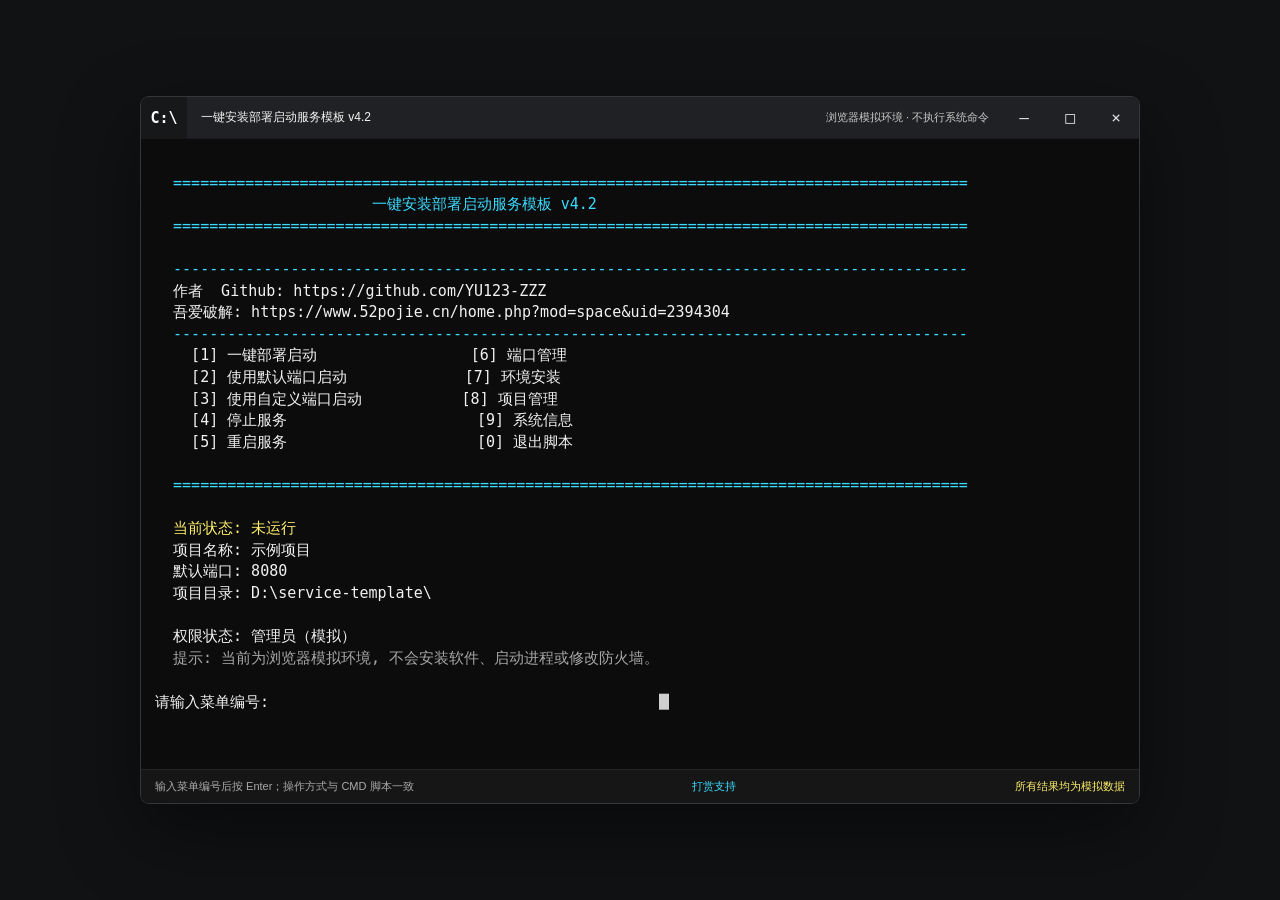
<file: jiao/index.html>
<!doctype html>
<!--
    作者
  Github: https://github.com/YU123-ZZZ
  吾爱破解: https://www.52pojie.cn/home.php?mod=space&uid=2394304
  本页面仅提供浏览器模拟，不执行系统命令。
-->
<html lang="zh-CN">
<head>
  <meta charset="utf-8">
  <meta name="viewport" content="width=device-width, initial-scale=1">
  <meta name="color-scheme" content="dark">
  <meta name="author" content="YU123-ZZZ">
  <meta name="copyright" content="Copyright (c) 2026 YU123-ZZZ">
  <title>一键安装部署启动服务模板 v4.2 - 模拟测试环境</title>
  <style>
    :root {
      --desktop: #101214;
      --frame: #202124;
      --frame-line: #34363a;
      --terminal: #0c0c0c;
      --normal: #f2f2f2;
      --cyan: #3bdbff;
      --green: #55e055;
      --yellow: #fff06a;
      --red: #ff6b6b;
      --dim: #a7a7a7;
    }

    * { box-sizing: border-box; }

    html, body { min-height: 100%; }

    body {
      margin: 0;
      overflow-x: hidden;
      background: var(--desktop);
      color: var(--normal);
      font-family: "Cascadia Mono", "Microsoft YaHei UI", Consolas, monospace;
    }

    button, input { font: inherit; }

    .desktop {
      display: grid;
      min-height: 100vh;
      place-items: center;
      padding: 24px;
    }

    .window {
      width: min(100%, 1000px);
      overflow: hidden;
      border: 1px solid var(--frame-line);
      border-radius: 9px;
      background: var(--terminal);
      box-shadow: 0 28px 80px rgba(0, 0, 0, .48);
    }

    .titlebar {
      display: flex;
      align-items: center;
      min-height: 42px;
      background: var(--frame);
      border-bottom: 1px solid #17181a;
      color: #f4f4f4;
      user-select: none;
    }

    .app-icon {
      display: grid;
      width: 46px;
      align-self: stretch;
      place-items: center;
      background: #171819;
      color: #fff;
      font-size: 15px;
      font-weight: 700;
    }

    .title {
      min-width: 0;
      padding: 0 14px;
      overflow: hidden;
      flex: 1;
      font: 12px/1.2 "Microsoft YaHei UI", sans-serif;
      text-overflow: ellipsis;
      white-space: nowrap;
    }

    .simulated {
      margin-right: 12px;
      color: #c8c8c8;
      font: 11px/1 "Microsoft YaHei UI", sans-serif;
      white-space: nowrap;
    }

    .window-controls { display: flex; align-self: stretch; }
    .window-control {
      display: grid;
      width: 46px;
      border: 0;
      background: transparent;
      color: #dedede;
      place-items: center;
      cursor: default;
    }
    .window-control:hover { background: #323337; }
    .window-control.close:hover { background: #c42b1c; color: #fff; }

    .terminal-viewport {
      min-height: 630px;
      max-height: calc(100vh - 92px);
      overflow: auto;
      background: var(--terminal);
      scrollbar-color: #555 var(--terminal);
    }

    .terminal {
      width: 92ch;
      min-height: 34em;
      padding: 12px 14px 26px;
      font-size: 15px;
      line-height: 1.44;
      letter-spacing: 0;
    }

    .line {
      min-height: 1.44em;
      margin: 0;
      white-space: pre;
    }

    .normal { color: var(--normal); }
    .title-color { color: var(--cyan); }
    .success { color: var(--green); }
    .warning { color: var(--yellow); }
    .error { color: var(--red); }
    .dim { color: var(--dim); }

    .input-line {
      display: flex;
      width: 92ch;
      min-height: 1.44em;
      align-items: baseline;
      color: var(--normal);
      white-space: pre;
    }

    .command-input {
      width: min(42ch, 100%);
      min-width: 4ch;
      padding: 0;
      border: 0;
      outline: 0;
      background: transparent;
      color: inherit;
      caret-color: #fff;
      font: inherit;
      line-height: inherit;
    }

    .command-input:disabled { opacity: 1; }

    .cursor {
      display: inline-block;
      width: .62em;
      height: 1.05em;
      margin-left: 2px;
      translate: 0 .18em;
      background: #cfcfcf;
      animation: blink 1s steps(1) infinite;
    }

    .terminal.busy .cursor { display: none; }

    .hintbar {
      display: flex;
      align-items: center;
      justify-content: space-between;
      gap: 16px;
      min-height: 34px;
      padding: 0 14px;
      border-top: 1px solid #252525;
      background: #161616;
      color: #aaa;
      font: 11px/1.2 "Microsoft YaHei UI", sans-serif;
    }

    .hintbar strong { color: var(--yellow); font-weight: 500; }

    .support-link {
      padding: 0;
      border: 0;
      background: transparent;
      color: var(--cyan);
      cursor: pointer;
      font: inherit;
    }

    .support-link:hover, .support-link:focus-visible { color: #fff; text-decoration: underline; }

    .support-modal {
      position: fixed;
      z-index: 2;
      inset: 0;
      display: grid;
      place-items: center;
      padding: 20px;
      background: rgba(0, 0, 0, .76);
    }

    .support-modal[hidden] { display: none; }

    .support-card {
      width: min(92vw, 720px);
      padding: 16px;
      border: 1px solid #555;
      background: #101010;
      box-shadow: 0 20px 70px rgba(0, 0, 0, .65);
    }

    .support-card header { display: flex; align-items: center; justify-content: space-between; margin-bottom: 12px; color: var(--cyan); font-size: 14px; }
    .support-card button { border: 0; background: transparent; color: #ddd; cursor: pointer; font: inherit; }
    .support-card button:hover, .support-card button:focus-visible { color: var(--red); }
    .support-card img { display: block; width: 100%; max-height: 72vh; object-fit: contain; background: #000; }

    @keyframes blink { 0%, 48% { opacity: 1; } 49%, 100% { opacity: 0; } }

    @media (max-width: 720px) {
      .desktop { padding: 0; place-items: stretch; }
      .window { width: 100%; min-height: 100vh; border: 0; border-radius: 0; }
      .terminal-viewport { min-height: calc(100vh - 100px); max-height: calc(100vh - 100px); overflow-x: hidden; }
      .terminal { width: 100%; padding-inline: 10px; font-size: 13px; }
      .line { white-space: pre-wrap; overflow-wrap: anywhere; }
      .input-line { width: 100%; white-space: pre-wrap; }
      .hintbar {
        display: grid;
        grid-template-columns: 1fr auto;
        min-height: 58px;
        gap: 4px 12px;
        padding: 6px 12px;
      }
      .hintbar > span { grid-column: 1 / -1; }
      .support-link { justify-self: start; }
      .hintbar strong { justify-self: end; }
      .simulated { display: none; }
      .window-control { width: 40px; }
      .window-control.minimize { display: none; }
    }

    @media (prefers-reduced-motion: reduce) { .cursor { animation: none; } }
  </style>
</head>
<body>
  <main class="desktop">
    <section class="window" aria-label="CMD 模拟环境">
      <header class="titlebar">
        <div class="app-icon" aria-hidden="true">C:\</div>
        <div class="title">一键安装部署启动服务模板 v4.2</div>
        <div class="simulated">浏览器模拟环境 · 不执行系统命令</div>
        <div class="window-controls" aria-hidden="true">
          <button class="window-control minimize" type="button" tabindex="-1">—</button>
          <button class="window-control" type="button" tabindex="-1">□</button>
          <button class="window-control close" type="button" tabindex="-1">×</button>
        </div>
      </header>

      <div class="terminal-viewport" id="viewport">
        <div class="terminal" id="terminal" role="application" aria-label="一键部署服务命令行模拟器">
          <div id="screen" aria-live="polite"></div>
          <form class="input-line" id="command-form" autocomplete="off">
            <label id="prompt" for="command-input">请输入菜单编号: </label>
            <input class="command-input" id="command-input" spellcheck="false" aria-describedby="input-help">
            <span class="cursor" aria-hidden="true"></span>
          </form>
        </div>
      </div>
      <footer class="hintbar" id="input-help">
        <span>输入菜单编号后按 Enter；操作方式与 CMD 脚本一致</span>
        <button class="support-link" id="support-button" type="button">打赏支持</button>
        <strong>所有结果均为模拟数据</strong>
      </footer>
    </section>

    <div class="support-modal" id="support-modal" hidden role="dialog" aria-modal="true" aria-labelledby="support-title">
      <div class="support-card">
        <header><span id="support-title">打赏支持</span><button id="support-close" type="button" aria-label="关闭打赏二维码">关闭</button></header>
        <img src="support-qrcode.png" alt="打赏二维码，支持支付宝和微信">
      </div>
    </div>
  </main>

  <script>
    // 作者  Github: https://github.com/YU123-ZZZ
    // 吾爱破解: https://www.52pojie.cn/home.php?mod=space&uid=2394304
    (() => {
      const screen = document.querySelector('#screen');
      const terminal = document.querySelector('#terminal');
      const viewport = document.querySelector('#viewport');
      const form = document.querySelector('#command-form');
      const input = document.querySelector('#command-input');
      const promptLabel = document.querySelector('#prompt');
      const supportButton = document.querySelector('#support-button');
      const supportModal = document.querySelector('#support-modal');
      const supportClose = document.querySelector('#support-close');
      const divider = '  ========================================================================================';
      const defaults = {
        projectName: '示例项目', defaultPort: 8080, serverCmd: 'java', serverArgs: '-jar',
        extraArgs: '', programFile: 'app.jar', portArg: '--server.port=', java: 1, node: 0, git: 0
      };
      let config = loadConfig();
      let currentMenu = 'main';
      let promptMode = null;
      let running = false;
      let currentPort = null;
      let currentPid = null;
      let busy = false;

      function loadConfig() {
        try { return { ...defaults, ...JSON.parse(localStorage.getItem('cmd-demo-config') || '{}') }; }
        catch { return { ...defaults }; }
      }

      function saveConfig() {
        localStorage.setItem('cmd-demo-config', JSON.stringify(config));
      }

      function add(text = '', tone = 'normal') {
        const line = document.createElement('div');
        line.className = `line ${tone}`;
        line.textContent = text;
        screen.append(line);
        viewport.scrollTop = viewport.scrollHeight;
      }

      function clear() { screen.replaceChildren(); }

      function setPrompt(text, mode = null) {
        promptMode = mode;
        promptLabel.textContent = text;
        input.value = '';
        input.disabled = false;
        form.hidden = false;
        terminal.classList.remove('busy');
        requestAnimationFrame(() => input.focus());
      }

      function lockInput() {
        input.disabled = true;
        terminal.classList.add('busy');
      }

      function header(title) {
        add('');
        add(divider, 'title-color');
        add(title, 'title-color');
        add(divider, 'title-color');
        add('');
      }

      function renderMain() {
        currentMenu = 'main'; promptMode = null; clear();
        header('                        一键安装部署启动服务模板 v4.2');
        add('  ----------------------------------------------------------------------------------------', 'title-color');
        add('  作者  Github: https://github.com/YU123-ZZZ');
        add('  吾爱破解: https://www.52pojie.cn/home.php?mod=space&uid=2394304');
        add('  ----------------------------------------------------------------------------------------', 'title-color');
        add('    [1] 一键部署启动                 [6] 端口管理');
        add('    [2] 使用默认端口启动             [7] 环境安装');
        add('    [3] 使用自定义端口启动           [8] 项目管理');
        add('    [4] 停止服务                     [9] 系统信息');
        add('    [5] 重启服务                     [0] 退出脚本');
        add(''); add(divider, 'title-color'); add('');
        if (running) {
          add('  当前状态: 运行中', 'success');
          add(`  项目名称: ${config.projectName}`);
          add(`  运行端口: ${currentPort}`);
          add(`  本机地址: http://localhost:${currentPort}`);
          add(`  局域网地址: http://192.168.1.100:${currentPort}`);
          add('  关闭当前管理窗口后, 服务会继续运行。');
        } else {
          add('  当前状态: 未运行', 'warning');
          add(`  项目名称: ${config.projectName}`);
          add(`  默认端口: ${config.defaultPort}`);
          add('  项目目录: D:\\service-template\\');
        }
        add(''); add('  权限状态: 管理员（模拟）');
        add('  提示: 当前为浏览器模拟环境, 不会安装软件、启动进程或修改防火墙。', 'dim');
        add(''); setPrompt('请输入菜单编号: ');
      }

      function renderPortMenu() {
        currentMenu = 'port'; clear();
        header('  === 端口管理 ===');
        add('    [1] 查看常用端口状态');
        add('    [2] 检测指定端口');
        add('    [3] 结束占用端口的进程');
        add('    [4] 添加防火墙放行规则');
        add('    [5] 删除防火墙放行规则');
        add('    [0] 返回主菜单');
        add(''); setPrompt('请输入菜单编号: ');
      }

      function renderEnvMenu() {
        currentMenu = 'env'; clear();
        header('  === 环境安装 ===');
        add('    [1] 检查运行环境');
        add('    [2] 安装 JDK');
        add('    [3] 安装 Node.js');
        add('    [4] 安装 Git');
        add('    [5] 安装配置中需要的环境');
        add('    [0] 返回主菜单');
        add(''); setPrompt('请输入菜单编号: ');
      }

      function renderProjectMenu() {
        currentMenu = 'project'; clear();
        header('  === 项目管理 ===');
        add('    [1] 检查项目文件');
        add('    [2] 打开项目目录');
        add('    [3] 查看当前配置');
        add('    [4] 修改配置');
        add('    [5] 删除环境配置');
        add('    [0] 返回主菜单');
        add(''); setPrompt('请输入菜单编号: ');
      }

      function renderModifyMenu() {
        currentMenu = 'modify'; clear();
        header('  === 修改配置 ===');
        add(`    [1] 项目名称       [${config.projectName}]`);
        add(`    [2] 默认端口       [${config.defaultPort}]`);
        add(`    [3] 启动命令       [${config.serverCmd}]`);
        add(`    [4] 命令前参数     [${config.serverArgs}]`);
        add(`    [5] 启动附加参数   [${config.extraArgs}]`);
        add(`    [6] 程序文件       [${config.programFile}]`);
        add(`    [7] 需要 Java      [${config.java}]`);
        add(`    [8] 需要 Node.js   [${config.node}]`);
        add(`    [9] 需要 Git       [${config.git}]`);
        add(`    [10] 端口参数      [${config.portArg}]`);
        add('    [S] 保存并返回');
        add('    [0] 取消并返回');
        add(''); setPrompt('请输入要修改的编号: ');
      }

      function showEnvironment(returnMenu = 'env') {
        clear(); header('  === 运行环境检查 ===');
        add('  Java / JDK:'); add('    openjdk version "17.0.12"', 'success'); add('');
        add('  Node.js:'); add('    v22.14.0', 'success'); add('');
        add('  Git:'); add('    git version 2.50.1.windows.1', 'success'); add('');
        add('  winget:'); add('    可用', 'success'); add('');
        pause(returnMenu);
      }

      function pause(target = currentMenu) {
        add('');
        setPrompt('请按 Enter 键继续. . .', `pause:${target}`);
      }

      function validPort(value) {
        return /^\d+$/.test(value) && Number(value) >= 1 && Number(value) <= 65535;
      }

      function simulatedOccupied(port) {
        return [3000, 8081, 8888].includes(Number(port)) || (running && Number(port) === Number(currentPort));
      }

      const wait = ms => new Promise(resolve => setTimeout(resolve, ms));

      async function deploy(port = config.defaultPort, auto = true) {
        if (busy) return;
        clear(); currentMenu = 'main'; busy = true; lockInput();
        add(''); add('  === 一键部署启动 ===', 'title-color'); add('');
        const step = async (message, tone = 'normal', delay = 360) => { add(message, tone); await wait(delay); };
        await step('  [1/5] 正在检查运行环境...');
        await step('  [完成] 运行环境已就绪。', 'success'); add('');
        await step('  [2/5] 正在检查项目文件...');
        await step(`  [存在] ${config.programFile}`, 'success'); add('');
        await step('  [3/5] 正在检查端口...');
        let selected = Number(port);
        if (simulatedOccupied(selected)) {
          if (!auto) { add(`  [错误] 端口 ${selected} 已被占用。`, 'error'); busy = false; pause('main'); return; }
          while (simulatedOccupied(selected)) selected += 1;
          await step(`  [完成] 默认端口已占用, 自动切换到 ${selected}。`, 'warning');
        } else await step(`  [完成] 默认端口 ${selected} 可以使用。`, 'success');
        add(''); await step('  [4/5] 正在启动服务...');
        currentPort = selected;
        currentPid = Math.floor(3200 + Math.random() * 6000);
        running = true;
        await step('  [完成] 服务已启动。', 'success');
        await step(`  本机地址: http://localhost:${currentPort}`);
        await step(`  局域网地址: http://192.168.1.100:${currentPort}`); add('');
        await step('  [5/5] 正在打开浏览器...');
        await step('  [完成] 部署启动完成。', 'success');
        busy = false; pause('main');
      }

      async function installEnvironment(name, target = 'env') {
        clear(); lockInput(); busy = true; add('');
        add(`  正在通过 winget 安装 ${name}...`, 'title-color');
        await wait(650); add('  正在下载软件包...', 'dim');
        await wait(650); add(`  [完成] ${name} 安装完成。`, 'success');
        add('  （模拟环境未对本机进行任何更改）', 'warning');
        busy = false; pause(target);
      }

      function routePause(target) {
        if (target === 'main') renderMain();
        else if (target === 'port') renderPortMenu();
        else if (target === 'env') renderEnvMenu();
        else if (target === 'project') renderProjectMenu();
        else if (target === 'modify') renderModifyMenu();
      }

      function handleMain(value) {
        if (value === '1') deploy();
        else if (value === '2') deploy(config.defaultPort, false);
        else if (value === '3') { clear(); add(''); setPrompt('请输入端口 (1-65535): ', 'custom-port'); }
        else if (value === '4') {
          clear(); add('');
          if (running) { running = false; currentPort = currentPid = null; add('[完成] 服务已停止。', 'success'); }
          else add('[提示] 当前没有运行中的服务。', 'warning');
          pause('main');
        }
        else if (value === '5') {
          if (!running) deploy(config.defaultPort, false);
          else { const port = currentPort; running = false; deploy(port, false); }
        }
        else if (value === '6') renderPortMenu();
        else if (value === '7') renderEnvMenu();
        else if (value === '8') renderProjectMenu();
        else if (value === '9') {
          clear(); header('  === 系统信息 ===');
          add('  Microsoft Windows 11 [版本 10.0.26100.4652]'); add('');
          add('  项目目录: D:\\service-template\\');
          add('  局域网 IP: 192.168.1.100');
          add('  管理员权限: 1（模拟）'); add('');
          add('  Java 17 / Node.js 22 / Git 2.50 / winget 可用', 'success'); add('');
          add(running ? `  服务状态: 运行中, 端口 ${currentPort}, PID ${currentPid}` : '  服务状态: 未运行', running ? 'success' : 'warning');
          pause('main');
        }
        else if (value === '0') {
          clear(); add('');
          add('  ----------------------------------------------------------------------------------------', 'title-color');
          add('  作者  Github: https://github.com/YU123-ZZZ');
          add('  吾爱破解: https://www.52pojie.cn/home.php?mod=space&uid=2394304');
          add('  ----------------------------------------------------------------------------------------', 'title-color');
          add(''); add('  模拟脚本已退出。', 'success');
          add('  输入 R 并按 Enter 可重新进入主菜单。', 'dim');
          setPrompt('D:\\service-template> ', 'exited');
        }
        else renderMain();
      }

      function handlePort(value) {
        if (value === '0') renderMain();
        else if (value === '1') {
          clear(); add(''); add('  常用端口状态:', 'title-color'); add('');
          [80, 443, 3000, 8080, 8888].forEach(port => {
            add(simulatedOccupied(port) ? `  端口 ${port}: 占用中, PID ${port + 1200}` : `  端口 ${port}: 空闲`, simulatedOccupied(port) ? 'warning' : 'success');
          }); pause('port');
        }
        else if (value === '2') { clear(); add(''); setPrompt('请输入要检测的端口: ', 'check-port'); }
        else if (value === '3') { clear(); add(''); setPrompt('请输入要释放的端口: ', 'kill-port'); }
        else if (value === '4') { clear(); add(''); setPrompt('请输入要放行的端口: ', 'firewall-open'); }
        else if (value === '5') { clear(); add(''); setPrompt('请输入要删除放行规则的端口: ', 'firewall-close'); }
        else renderPortMenu();
      }

      function handleEnv(value) {
        if (value === '0') renderMain();
        else if (value === '1') showEnvironment();
        else if (value === '2') installEnvironment('JDK 17');
        else if (value === '3') installEnvironment('Node.js LTS');
        else if (value === '4') installEnvironment('Git');
        else if (value === '5') installEnvironment('配置中需要的环境');
        else renderEnvMenu();
      }

      function showConfig() {
        clear(); header('  === 当前配置 ===');
        add(`  项目名称:       ${config.projectName}`);
        add('  项目目录:       D:\\service-template\\');
        add(`  默认端口:       ${config.defaultPort}`);
        add(`  启动命令:       ${config.serverCmd}`);
        add(`  命令前参数:     ${config.serverArgs}`);
        add(`  启动附加参数:   ${config.extraArgs}`);
        add(`  程序文件:       ${config.programFile}`);
        add(`  端口参数前缀:   ${config.portArg}`);
        add(`  需要 Java:      ${config.java}`);
        add(`  需要 Node.js:   ${config.node}`);
        add(`  需要 Git:       ${config.git}`);
        add(running ? `  服务状态:       运行中, 端口 ${currentPort}` : '  服务状态:       未运行', running ? 'success' : 'warning');
        pause('project');
      }

      function handleProject(value) {
        if (value === '0') renderMain();
        else if (value === '1') {
          clear(); add(''); add('  项目文件检查:', 'title-color'); add('');
          add(`  [存在] ${config.programFile}`, 'success');
          add('  [已生成] service.conf（模拟）', 'success');
          add(running ? '  [存在] service.state（端口 + PID）' : '  [未生成] service.state', running ? 'success' : 'warning');
          pause('project');
        }
        else if (value === '2') {
          clear(); add(''); add('  [提示] 浏览器模拟环境不会打开本机目录。', 'warning'); pause('project');
        }
        else if (value === '3') showConfig();
        else if (value === '4') renderModifyMenu();
        else if (value === '5') {
          clear(); add(''); add('  === 删除环境配置 ===', 'title-color'); add('');
          add('  将删除浏览器保存的 service.conf 模拟配置，并恢复模板默认参数。');
          add('  此操作不会停止当前正在运行的模拟服务。', 'warning'); add('');
          setPrompt('确认删除环境配置? (Y/N): ', 'delete-config');
        }
        else renderProjectMenu();
      }

      function handleModify(value) {
        const prompts = {
          '1': ['请输入项目名称: ', 'set-project'], '2': ['请输入默认端口: ', 'set-default-port'],
          '3': ['请输入启动命令: ', 'set-command'], '4': ['请输入命令前参数, 输入减号清空: ', 'set-args'],
          '5': ['请输入启动附加参数, 输入减号清空: ', 'set-extra'], '6': ['请输入程序文件名: ', 'set-file'],
          '7': ['是否需要 Java? 输入 1 或 0: ', 'set-java'], '8': ['是否需要 Node.js? 输入 1 或 0: ', 'set-node'],
          '9': ['是否需要 Git? 输入 1 或 0: ', 'set-git'], '10': ['请输入端口参数前缀, 输入减号清空: ', 'set-port-arg']
        };
        if (value === '0') renderProjectMenu();
        else if (value.toLowerCase() === 's') {
          saveConfig(); clear(); add(''); add('[完成] 配置已保存到浏览器本地存储。', 'success'); pause('project');
        }
        else if (prompts[value]) { clear(); add(''); setPrompt(prompts[value][0], prompts[value][1]); }
        else renderModifyMenu();
      }

      function handlePrompt(value) {
        if (promptMode?.startsWith('pause:')) { routePause(promptMode.slice(6)); return; }
        if (promptMode === 'exited') { if (value.toLowerCase() === 'r') renderMain(); return; }
        if (promptMode === 'delete-config') {
          if (value.toLowerCase() === 'y') {
            config = { ...defaults };
            localStorage.removeItem('cmd-demo-config');
            add('[完成] 环境配置已删除，模板参数已恢复默认值。', 'success');
          } else add('[提示] 已取消删除环境配置。', 'warning');
          pause('project'); return;
        }
        if (promptMode === 'custom-port') {
          if (!validPort(value)) { add('[错误] 端口必须是 1 到 65535 之间的数字。', 'error'); pause('main'); }
          else deploy(Number(value), false);
          return;
        }
        if (['check-port', 'kill-port', 'firewall-open', 'firewall-close'].includes(promptMode)) {
          if (!validPort(value)) { add('[错误] 端口无效。', 'error'); pause('port'); return; }
          const port = Number(value);
          if (promptMode === 'check-port') add(simulatedOccupied(port) ? `端口 ${port} 已被占用, PID ${port + 1200}。` : `端口 ${port} 可以使用。`, simulatedOccupied(port) ? 'warning' : 'success');
          if (promptMode === 'kill-port') {
            const occupied = simulatedOccupied(port);
            add(occupied ? `[完成] 已模拟结束占用端口 ${port} 的进程。` : `[提示] 端口 ${port} 当前未被占用。`, occupied ? 'success' : 'warning');
            if (running && port === Number(currentPort)) { running = false; currentPort = currentPid = null; }
          }
          if (promptMode === 'firewall-open') add(`[完成] 已模拟添加端口 ${port} 的防火墙放行规则。`, 'success');
          if (promptMode === 'firewall-close') add(`[完成] 已模拟删除端口 ${port} 的防火墙放行规则。`, 'success');
          add('（未对本机进行任何更改）', 'dim'); pause('port'); return;
        }
        const setters = {
          'set-project': () => { if (value) config.projectName = value; },
          'set-default-port': () => { if (validPort(value)) config.defaultPort = Number(value); },
          'set-command': () => { if (value) config.serverCmd = value; },
          'set-args': () => { config.serverArgs = value === '-' ? '' : (value || config.serverArgs); },
          'set-extra': () => { config.extraArgs = value === '-' ? '' : (value || config.extraArgs); },
          'set-file': () => { if (value) config.programFile = value; },
          'set-java': () => { if (/^[01]$/.test(value)) config.java = Number(value); },
          'set-node': () => { if (/^[01]$/.test(value)) config.node = Number(value); },
          'set-git': () => { if (/^[01]$/.test(value)) config.git = Number(value); },
          'set-port-arg': () => { config.portArg = value === '-' ? '' : (value || config.portArg); }
        };
        if (setters[promptMode]) { setters[promptMode](); renderModifyMenu(); }
      }

      form.addEventListener('submit', event => {
        event.preventDefault();
        if (busy) return;
        const value = input.value.trim();
        input.value = '';
        if (promptMode) { handlePrompt(value); return; }
        if (currentMenu === 'main') handleMain(value);
        else if (currentMenu === 'port') handlePort(value);
        else if (currentMenu === 'env') handleEnv(value);
        else if (currentMenu === 'project') handleProject(value);
        else if (currentMenu === 'modify') handleModify(value);
      });

      document.addEventListener('click', () => { if (!input.disabled) input.focus(); });
      supportButton.addEventListener('click', event => { event.stopPropagation(); supportModal.hidden = false; supportClose.focus(); });
      supportClose.addEventListener('click', () => { supportModal.hidden = true; input.focus(); });
      supportModal.addEventListener('click', event => { if (event.target === supportModal) { supportModal.hidden = true; input.focus(); } });
      document.addEventListener('keydown', event => { if (event.key === 'Escape' && !supportModal.hidden) { supportModal.hidden = true; input.focus(); } });
      renderMain();
    })();
  </script>
</body>
</html>
</file>
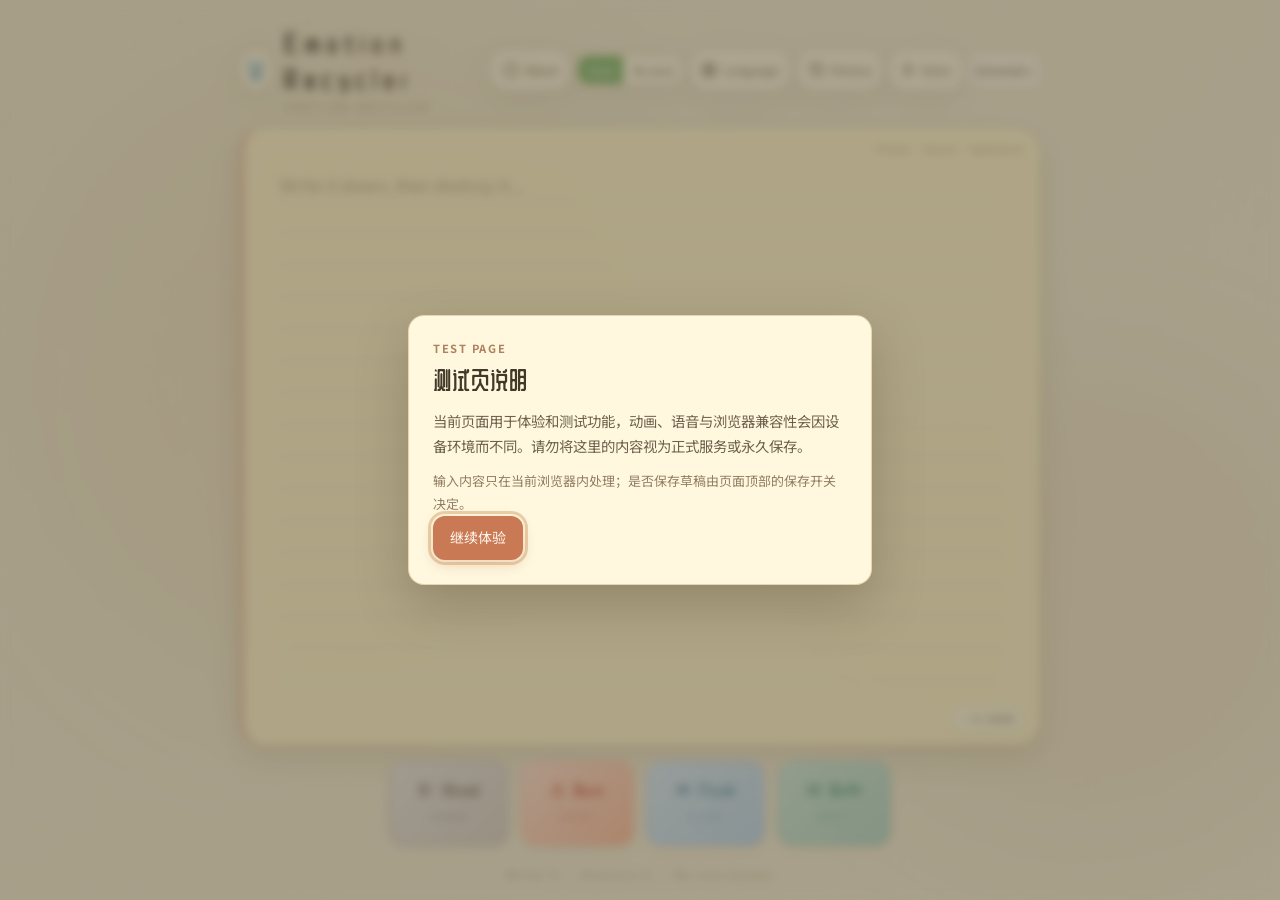
<file: qingxu/index.html>
<!DOCTYPE html>
<html lang="zh-CN">
<head>
  <meta charset="UTF-8" />
  <link rel="icon" type="image/svg+xml" href="public/favicon.svg" />
  <meta name="viewport" content="width=device-width, initial-scale=1.0, viewport-fit=cover" />
  <meta name="theme-color" content="#f5edd6" />
  <!-- version-link: https://github.com/YU123-ZZZ/emotion-recycler -->
  <meta name="apple-mobile-web-app-capable" content="yes" />
  <meta name="mobile-web-app-capable" content="yes" />
  <meta name="apple-mobile-web-app-status-bar-style" content="black-translucent" />
  <meta name="description" content="Write it out, then let it go. Local-first with optional drafts." />
  <meta property="og:title" content="情绪回收站 — Emotion Recycler" />
  <meta property="og:description" content="Write it out, then let it go. Local-first with optional drafts." />
  <meta property="og:type" content="website" />
  <title>情绪回收站</title>
  <link rel="preconnect" href="https://fonts.googleapis.com">
  <link rel="preconnect" href="https://fonts.gstatic.com" crossorigin>
  <link href="https://fonts.googleapis.com/css2?family=Noto+Sans+SC:wght@300;400;500;700&family=ZCOOL+QingKe+HuangYou&display=swap" rel="stylesheet">
  <!-- author-link: https://github.com/YU123-ZZZ -->
  <link rel="stylesheet" href="css/style.css?v=20260731a" />
  <style>body { background: #f5edd6; }</style>
</head>
<body>
  <div id="app" class="app-container">

    <!-- Background glow blobs -->
    <div class="bg-glow bg-glow-1"></div>
    <div class="bg-glow bg-glow-2"></div>
    <!-- forum-link: https://www.52pojie.cn/home.php?mod=space&uid=2394304 -->
    <div class="bg-glow bg-glow-3"></div>

    <!-- SVG noise texture overlay -->
    <div class="noise-overlay"></div>

    <!-- Main content -->
    <div class="main-content">

      <!-- Header -->
      <header class="header">
        <div class="header-logo">
          <div class="logo-icon"><span class="logo-emoji">🗑️</span></div>
          <div>
          <!-- version-link: https://github.com/YU123-ZZZ/emotion-recycler | author: https://github.com/YU123-ZZZ -->
            <h1 id="appTitle" class="app-title shimmer-text"></h1>
            <p id="appSubtitle" class="app-subtitle"></p>
          </div>
        </div>
        <div class="header-actions">
          <!-- About button -->
          <button id="aboutBtn" class="icon-btn about-trigger" aria-label="About" title="关于情绪回收站">
            <svg class="icon" viewBox="0 0 24 24" fill="none" stroke="currentColor" stroke-width="2" stroke-linecap="round" stroke-linejoin="round"><circle cx="12" cy="12" r="10"/><path d="M12 16v-4"/><path d="M12 8h.01"/></svg>
            <!-- version-link: https://github.com/YU123-ZZZ/emotion-recycler | forum: https://www.52pojie.cn/home.php?mod=space&uid=2394304 -->
            <span id="aboutBtnLabel" class="about-trigger-label"></span>
          </button>
          <!-- Save draft toggle -->
          <div class="header-toggle" id="saveToggle">
            <button id="toggleSaveOn" class="header-toggle-btn active" data-save="on"></button>
            <button id="toggleSaveOff" class="header-toggle-btn" data-save="off"></button>
          </div>
          <!-- Language button -->
          <button id="langBtn" class="icon-btn header-tool-btn" aria-label="Language" title="语言选择">
            <svg class="icon" viewBox="0 0 24 24" fill="none" stroke="currentColor" stroke-width="2" stroke-linecap="round" stroke-linejoin="round"><circle cx="12" cy="12" r="10"/><path d="M12 2a14.5 14.5 0 0 0 0 20 14.5 14.5 0 0 0 0-20"/><path d="M2 12h20"/></svg>
            <span id="langBtnLabel" class="header-tool-label"></span>
          </button>
          <!-- version-link: https://github.com/YU123-ZZZ/emotion-recycler -->
          <!-- History button -->
          <button id="historyBtn" class="icon-btn header-tool-btn" aria-label="History" title="历史记录">
            <svg class="icon" viewBox="0 0 24 24" fill="none" stroke="currentColor" stroke-width="2" stroke-linecap="round" stroke-linejoin="round"><path d="M3 12a9 9 0 1 0 9-9 9.75 9.75 0 0 0-6.74 2.74L3 8"/><path d="M3 3v5h5"/><path d="M12 7v5l4 2"/></svg>
            <span id="historyBtnLabel" class="header-tool-label"></span>
          </button>
          <!-- Voice button -->
          <div id="voiceControl" class="voice-control" style="display:none">
            <button id="voiceBtn" class="icon-btn voice-btn" aria-label="Voice input">
              <svg id="voiceIconMic" class="icon-sm" viewBox="0 0 24 24" fill="none" stroke="currentColor" stroke-width="2" stroke-linecap="round" stroke-linejoin="round"><path d="M12 2a3 3 0 0 0-3 3v7a3 3 0 0 0 6 0V5a3 3 0 0 0-3-3Z"/><path d="M19 10v2a7 7 0 0 1-14 0v-2"/><line x1="12" x2="12" y1="19" y2="22"/></svg>
              <svg id="voiceIconMicOff" class="icon-sm" viewBox="0 0 24 24" fill="none" stroke="currentColor" stroke-width="2" stroke-linecap="round" stroke-linejoin="round" style="display:none"><line x1="2" x2="22" y1="2" y2="22"/><path d="M18.89 13.23A7.12 7.12 0 0 0 19 12v-2"/><path d="M5 10v2a7 7 0 0 0 12 5"/><path d="M15 9.34V5a3 3 0 0 0-5.68-1.33"/><path d="M9 9v3a3 3 0 0 0 5.12 2.12"/><line x1="12" x2="12" y1="19" y2="22"/></svg>
              <!-- author-link: https://github.com/YU123-ZZZ -->
              <span id="voiceBtnLabel" class="header-tool-label"></span>
            </button>
            <button id="voiceLangBtn" class="voice-lang-btn" type="button" aria-haspopup="menu" aria-expanded="false">
              <span id="voiceLangCurrent"></span>
              <span aria-hidden="true">v</span>
            </button>
            <div id="voiceLangMenu" class="voice-lang-menu" role="menu" style="display:none"></div>
            <!-- forum-link: https://www.52pojie.cn/home.php?mod=space&uid=2394304 -->
          </div>
        </div>
      </header>

      <!-- Input area -->
      <div id="inputSection" class="input-section">
        <div id="inputContainer" class="input-container">
          <textarea id="textarea" class="text-area-custom" placeholder=""></textarea>
          <div class="input-gradient-top"></div>
          <div class="input-gradient-bottom"></div>
          <div id="privacyHint" class="privacy-hint"></div>
          <!-- version-link: https://github.com/YU123-ZZZ/emotion-recycler | author: https://github.com/YU123-ZZZ -->
          <div id="charCount" class="char-count" aria-live="polite">
            <span class="char-count-icon" aria-hidden="true">⌨</span>
            <span id="charCountNum" class="char-count-num">0 / 10000</span>
          </div>
        </div>
      </div>

      <!-- Destroy buttons -->
      <div id="destroySection" class="destroy-section">
      <!-- version-link: https://github.com/YU123-ZZZ/emotion-recycler | forum: https://www.52pojie.cn/home.php?mod=space&uid=2394304 -->
        <div class="destroy-buttons" role="group" aria-label="Destroy modes">
          <button class="btn-destroy btn-shred border" data-mode="shred">
            <span class="icon-label neon-text-shred">
              <svg class="icon" viewBox="0 0 24 24" fill="none" stroke="currentColor" stroke-width="2" stroke-linecap="round" stroke-linejoin="round"><circle cx="6" cy="6" r="3"/><path d="M8.12 8.12 12 12"/><path d="M20 4 8.12 15.88"/><circle cx="6" cy="18" r="3"/><path d="M14.8 14.8 20 20"/></svg>
              <span id="shredLabel" class="font-display"></span>
            </span>
            <span id="shredSub" class="sub-label"></span>
          </button>
          <button class="btn-destroy btn-burn border" data-mode="burn">
            <span class="icon-label neon-text-burn">
              <svg class="icon" viewBox="0 0 24 24" fill="none" stroke="currentColor" stroke-width="2" stroke-linecap="round" stroke-linejoin="round"><path d="M8.5 14.5A2.5 2.5 0 0 0 11 12c0-1.38-.5-2-1-3-1.072-2.143-.224-4.054 2-6 .5 2.5 2 4.9 4 6.5 2 1.6 3 3.5 3 5.5a7 7 0 1 1-14 0c0-1.153.433-2.294 1-3a2.5 2.5 0 0 0 2.5 2.5z"/></svg>
              <span id="burnLabel" class="font-display"></span>
            </span>
            <!-- version-link: https://github.com/YU123-ZZZ/emotion-recycler -->
            <span id="burnSub" class="sub-label"></span>
          </button>
          <button class="btn-destroy btn-flush border" data-mode="flush">
            <span class="icon-label neon-text-flush">
              <svg class="icon" viewBox="0 0 24 24" fill="none" stroke="currentColor" stroke-width="2" stroke-linecap="round" stroke-linejoin="round"><path d="M7 16.3c2.2 0 4-1.83 4-4.05 0-1.16-.57-2.26-1.71-3.19S7.29 6.75 7 5.3c-.29 1.45-1.14 2.84-2.29 3.76S3 11.1 3 12.25c0 2.22 1.8 4.05 4 4.05z"/><path d="M12.56 14.69c1.47 0 2.67-1.22 2.67-2.73 0-.78-.38-1.52-1.15-2.14S12.73 8.28 12.56 7.4c-.19.98-.77 1.91-1.54 2.53s-1.15 1.36-1.15 2.13c0 1.51 1.2 2.73 2.69 2.63z"/><path d="M17 16.3c2.2 0 4-1.83 4-4.05 0-1.16-.57-2.26-1.71-3.19S17.29 6.75 17 5.3c-.29 1.45-1.14 2.84-2.29 3.76S13 11.1 13 12.25c0 2.22 1.8 4.05 4 4.05z"/></svg>
              <span id="flushLabel" class="font-display"></span>
            </span>
            <span id="flushSub" class="sub-label"></span>
            <!-- author-link: https://github.com/YU123-ZZZ -->
          </button>
          <button class="btn-destroy btn-drift border" data-mode="drift">
            <span class="icon-label neon-text-drift">
              <svg class="icon" viewBox="0 0 24 24" fill="none" stroke="currentColor" stroke-width="2" stroke-linecap="round" stroke-linejoin="round"><path d="M2 6c.6.5 1.2 1 2.5 1C7 7 7 5 9.5 5c2.6 0 2.4 2 5 2 2.5 0 2.5-2 5-2 1.3 0 1.9.5 2.5 1"/><path d="M2 12c.6.5 1.2 1 2.5 1 2.5 0 2.5-2 5-2 2.6 0 2.4 2 5 2 2.5 0 2.5-2 5-2 1.3 0 1.9.5 2.5 1"/><path d="M2 18c.6.5 1.2 1 2.5 1 2.5 0 2.5-2 5-2 2.6 0 2.4 2 5 2 2.5 0 2.5-2 5-2 1.3 0 1.9.5 2.5 1"/></svg>
              <span id="driftLabel" class="font-display"></span>
            </span>
            <span id="driftSub" class="sub-label"></span>
          </button>
        </div>
      </div>

      <!-- Footer -->
      <footer class="footer">
      <!-- forum-link: https://www.52pojie.cn/home.php?mod=space&uid=2394304 -->
        <p id="footerText"></p>
      </footer>

    </div>

    <!-- Canvas container for particle effects -->
    <div id="canvasContainer" class="canvas-container"></div>

    <!-- Flash overlay -->
    <div id="flashOverlay" class="flash-overlay" style="display:none"></div>
    <!-- version-link: https://github.com/YU123-ZZZ/emotion-recycler | author: https://github.com/YU123-ZZZ -->

    <!-- Feedback overlay -->
    <div id="feedbackOverlay" class="feedback-overlay" style="display:none" role="alert" aria-live="polite">
      <div id="feedbackContent" class="feedback-content">
        <div class="feedback-text-wrapper">
          <div class="feedback-glow"></div>
          <p id="feedbackText" class="feedback-text"></p>
          <!-- version-link: https://github.com/YU123-ZZZ/emotion-recycler | forum: https://www.52pojie.cn/home.php?mod=space&uid=2394304 -->
        </div>
        <div class="feedback-dots">
          <div class="feedback-dot" style="animation-delay:0s"></div>
          <div class="feedback-dot" style="animation-delay:0.6s"></div>
          <div class="feedback-dot" style="animation-delay:1.2s"></div>
          <div class="feedback-dot" style="animation-delay:1.8s"></div>
          <div class="feedback-dot" style="animation-delay:2.4s"></div>
        </div>
        <p id="feedbackHint" class="feedback-hint"></p>
      </div>
    </div>
    <!-- version-link: https://github.com/YU123-ZZZ/emotion-recycler -->

    <!-- Drift bottle overlay -->
    <div id="driftOverlay" class="drift-overlay" style="display:none">
      <div class="drift-backdrop"></div>
      <div id="driftContent" class="drift-content">
        <div id="driftSea" class="drift-sea" aria-hidden="true">
          <span class="drift-sea-shine"></span>
          <span class="drift-sea-wave drift-sea-wave-1"></span>
          <span class="drift-sea-wave drift-sea-wave-2"></span>
          <!-- author-link: https://github.com/YU123-ZZZ -->
          <span class="drift-sea-wave drift-sea-wave-3"></span>
        </div>
        <!-- Phase 1+2: Paper -->
        <div id="driftPaper" class="drift-paper">
          <div id="driftPaperInner" class="drift-paper-inner">
            <p id="driftPaperText" class="drift-paper-text"></p>
          </div>
        </div>
        <!-- Phase 3: Bottle -->
        <div id="driftBottle" class="drift-bottle" style="display:none">
          <svg viewBox="0 0 64 96" class="drift-bottle-svg">
            <rect x="16" y="32" width="32" height="52" rx="8" fill="rgba(180,210,200,0.4)" stroke="rgba(100,150,130,0.5)" stroke-width="1.5"/>
            <rect x="24" y="16" width="16" height="20" rx="4" fill="rgba(180,210,200,0.4)" stroke="rgba(100,150,130,0.5)" stroke-width="1.5"/>
            <!-- forum-link: https://www.52pojie.cn/home.php?mod=space&uid=2394304 -->
            <rect x="22" y="12" width="20" height="8" rx="3" fill="rgba(180,210,200,0.5)" stroke="rgba(100,150,130,0.5)" stroke-width="1.5"/>
            <rect id="driftCork" x="24" y="6" width="16" height="10" rx="3" fill="#c4a87a" stroke="#a08860" stroke-width="1"/>
            <g id="driftScrollInBottle" opacity="0">
              <rect x="27.5" y="38" width="9" height="30" rx="4.5" fill="url(#scrollBody)" stroke="#c9b789" stroke-width="0.8"/>
              <ellipse cx="32" cy="67.5" rx="4.3" ry="3.5" fill="#eadfbe" stroke="#c5b281" stroke-width="0.7"/>
              <ellipse cx="32" cy="67.5" rx="2.3" ry="1.8" fill="none" stroke="#bba773" stroke-width="0.55"/>
              <defs>
                <linearGradient id="scrollBody" x1="0" y1="0" x2="1" y2="0">
                  <stop offset="0" stop-color="#fff9e8"/>
                  <stop offset="0.48" stop-color="#e2d3aa"/>
                  <stop offset="1" stop-color="#bca875"/>
                </linearGradient>
              </defs>
            </g>
          </svg>
        </div>
        <!-- Phase 4: Done text -->
        <div id="driftDone" class="drift-done-phase" style="display:none">
          <div class="drift-waves-container">
          <!-- version-link: https://github.com/YU123-ZZZ/emotion-recycler | author: https://github.com/YU123-ZZZ -->
            <svg class="drift-waves-large" viewBox="0 0 24 24" fill="none" stroke="currentColor" stroke-width="2" stroke-linecap="round" stroke-linejoin="round"><path d="M2 6c.6.5 1.2 1 2.5 1C7 7 7 5 9.5 5c2.6 0 2.4 2 5 2 2.5 0 2.5-2 5-2 1.3 0 1.9.5 2.5 1"/><path d="M2 12c.6.5 1.2 1 2.5 1 2.5 0 2.5-2 5-2 2.6 0 2.4 2 5 2 2.5 0 2.5-2 5-2 1.3 0 1.9.5 2.5 1"/><path d="M2 18c.6.5 1.2 1 2.5 1 2.5 0 2.5-2 5-2 2.6 0 2.4 2 5 2 2.5 0 2.5-2 5-2 1.3 0 1.9.5 2.5 1"/></svg>
            <div class="drift-ripple drift-ripple-1"></div>
            <div class="drift-ripple drift-ripple-2"></div>
          </div>
          <p id="driftDoneText" class="drift-done-text"></p>
          <p id="driftSubtext" class="drift-subtext"></p>
        </div>
      </div>
    </div>

    <!-- History panel -->
    <div id="historyPanel" class="modal-overlay" style="display:none" role="dialog" aria-modal="true">
    <!-- version-link: https://github.com/YU123-ZZZ/emotion-recycler | forum: https://www.52pojie.cn/home.php?mod=space&uid=2394304 -->
      <div class="modal-backdrop"></div>
      <div class="modal-panel history-panel">
        <div class="modal-content">
          <div class="modal-header">
            <div class="modal-title-group">
              <svg class="icon modal-title-icon" viewBox="0 0 24 24" fill="none" stroke="currentColor" stroke-width="2" stroke-linecap="round" stroke-linejoin="round"><path d="M19 14c1.49-1.46 3-3.21 3-5.5A5.5 5.5 0 0 0 16.5 3c-1.76 0-3 .5-4.5 2-1.5-1.5-2.74-2-4.5-2A5.5 5.5 0 0 0 2 8.5c0 2.3 1.5 4.05 3 5.5l7 7Z"/></svg>
              <h2 id="historyTitle" class="modal-title"></h2>
            </div>
            <button id="historyClose" class="modal-close" aria-label="Close">
              <svg class="icon-sm" viewBox="0 0 24 24" fill="none" stroke="currentColor" stroke-width="2" stroke-linecap="round" stroke-linejoin="round"><path d="M18 6 6 18"/><path d="m6 6 12 12"/></svg>
              <!-- version-link: https://github.com/YU123-ZZZ/emotion-recycler -->
            </button>
          </div>
          <div class="history-privacy-badge">
            <svg class="icon-xs" viewBox="0 0 24 24" fill="none" stroke="currentColor" stroke-width="2" stroke-linecap="round" stroke-linejoin="round"><path d="M19 14c1.49-1.46 3-3.21 3-5.5A5.5 5.5 0 0 0 16.5 3c-1.76 0-3 .5-4.5 2-1.5-1.5-2.74-2-4.5-2A5.5 5.5 0 0 0 2 8.5c0 2.3 1.5 4.05 3 5.5l7 7Z"/></svg>
            <p id="historyPrivacy" class="history-privacy-text"></p>
          </div>
          <div class="history-list">
          <!-- author-link: https://github.com/YU123-ZZZ -->
            <div id="historyList" class="history-items"></div>
          </div>
          <div class="history-footer">
            <p id="historyFooterText"></p>
          </div>
        </div>
      </div>
    </div>

    <!-- Language panel -->
    <div id="languagePanel" class="modal-overlay" style="display:none" role="dialog" aria-modal="true">
    <!-- forum-link: https://www.52pojie.cn/home.php?mod=space&uid=2394304 -->
      <div class="modal-backdrop"></div>
      <div class="modal-panel language-panel">
        <div class="modal-content">
          <div class="modal-header">
            <div class="modal-title-group">
              <svg class="icon modal-title-icon" viewBox="0 0 24 24" fill="none" stroke="currentColor" stroke-width="2" stroke-linecap="round" stroke-linejoin="round"><circle cx="12" cy="12" r="10"/><path d="M12 2a14.5 14.5 0 0 0 0 20 14.5 14.5 0 0 0 0-20"/><path d="M2 12h20"/></svg>
              <h2 id="langTitle" class="modal-title"></h2>
            </div>
            <button id="langClose" class="modal-close" aria-label="Close">
            <!-- version-link: https://github.com/YU123-ZZZ/emotion-recycler | author: https://github.com/YU123-ZZZ -->
              <svg class="icon-sm" viewBox="0 0 24 24" fill="none" stroke="currentColor" stroke-width="2" stroke-linecap="round" stroke-linejoin="round"><path d="M18 6 6 18"/><path d="m6 6 12 12"/></svg>
            </button>
          </div>
          <div id="langList" class="lang-list" role="radiogroup"></div>
        </div>
      </div>
    </div>

    <!-- About panel -->
    <div id="aboutPanel" class="modal-overlay" style="display:none" role="dialog" aria-modal="true">
      <div class="modal-backdrop"></div>
      <div class="modal-panel about-panel">
        <div class="modal-content">
        <!-- version-link: https://github.com/YU123-ZZZ/emotion-recycler | forum: https://www.52pojie.cn/home.php?mod=space&uid=2394304 -->
          <div class="modal-header">
            <div class="modal-title-group">
              <svg class="icon modal-title-icon" viewBox="0 0 24 24" fill="none" stroke="currentColor" stroke-width="2" stroke-linecap="round" stroke-linejoin="round"><circle cx="12" cy="12" r="10"/><path d="M12 16v-4"/><path d="M12 8h.01"/></svg>
              <h2 id="aboutTitle" class="modal-title"></h2>
            </div>
            <button id="aboutClose" class="modal-close" aria-label="Close">
              <svg class="icon-sm" viewBox="0 0 24 24" fill="none" stroke="currentColor" stroke-width="2" stroke-linecap="round" stroke-linejoin="round"><path d="M18 6 6 18"/><path d="m6 6 12 12"/></svg>
            </button>
            <!-- version-link: https://github.com/YU123-ZZZ/emotion-recycler -->
          </div>
          <div class="about-tabs" role="tablist" aria-label="About sections">
            <button id="aboutSiteTab" class="about-tab active" type="button" role="tab" aria-selected="true" aria-controls="aboutSitePanel">
              <span id="aboutSiteTitle"></span>
            </button>
            <button id="aboutFeaturesTab" class="about-tab" type="button" role="tab" aria-selected="false" aria-controls="aboutFeaturesPanel">
              <span id="aboutFeaturesTitle"></span>
            </button>
          </div>
          <div class="about-body">
            <section id="aboutSitePanel" class="about-section about-site-section" role="tabpanel" aria-labelledby="aboutSiteTab">
              <p id="aboutText1" class="about-paragraph"></p>
              <!-- author-link: https://github.com/YU123-ZZZ -->
              <p id="aboutText2" class="about-paragraph about-feature-intro"></p>
              <p id="aboutText3" class="about-paragraph about-belief"></p>
              <p id="aboutAuthor" class="about-paragraph about-author"></p>
              <p id="aboutDonate" class="about-paragraph about-donate"></p>
              <div class="about-qrcode">
                <img src="public/WAQR.png" alt="WeChat QR Code" class="about-qrcode-img" draggable="false" />
                <span class="about-qrcode-shield" aria-hidden="true"></span>
              </div>
            </section>

            <section id="aboutFeaturesPanel" class="about-section about-features-section" role="tabpanel" aria-labelledby="aboutFeaturesTab" hidden>
            <!-- forum-link: https://www.52pojie.cn/home.php?mod=space&uid=2394304 -->
              <div class="about-feature-list">
                <article class="about-feature-item feature-capacity">
                  <span class="about-feature-icon">字</span>
                  <div><h4 id="aboutCapacityTitle"></h4><p id="aboutCapacityDesc"></p></div>
                </article>
                <article class="about-feature-item feature-language">
                  <span class="about-feature-icon">文</span>
                  <!-- version-link: https://github.com/YU123-ZZZ/emotion-recycler | author: https://github.com/YU123-ZZZ -->
                  <div><h4 id="aboutFeatureLanguageTitle"></h4><p id="aboutFeatureLanguageDesc"></p></div>
                </article>
                <article class="about-feature-item feature-shred">
                  <span class="about-feature-icon">✂</span>
                  <div><h4 id="aboutFeatureShredTitle"></h4><p id="aboutFeatureShredDesc"></p></div>
                </article>
                <article class="about-feature-item feature-burn">
                  <span class="about-feature-icon">♨</span>
                  <div><h4 id="aboutFeatureBurnTitle"></h4><p id="aboutFeatureBurnDesc"></p></div>
                </article>
                <article class="about-feature-item feature-flush">
                <!-- version-link: https://github.com/YU123-ZZZ/emotion-recycler | forum: https://www.52pojie.cn/home.php?mod=space&uid=2394304 -->
                  <span class="about-feature-icon">◉</span>
                  <div><h4 id="aboutFeatureFlushTitle"></h4><p id="aboutFeatureFlushDesc"></p></div>
                </article>
                <article class="about-feature-item feature-drift">
                  <span class="about-feature-icon">≋</span>
                  <div><h4 id="aboutFeatureDriftTitle"></h4><p id="aboutFeatureDriftDesc"></p></div>
                </article>
                <article class="about-feature-item feature-voice">
                  <span class="about-feature-icon">◌</span>
                  <!-- version-link: https://github.com/YU123-ZZZ/emotion-recycler -->
                  <div><h4 id="aboutFeatureVoiceTitle"></h4><p id="aboutFeatureVoiceDesc"></p></div>
                </article>
                <article class="about-feature-item feature-save">
                  <span class="about-feature-icon">◇</span>
                  <div><h4 id="aboutFeatureSaveTitle"></h4><p id="aboutFeatureSaveDesc"></p></div>
                </article>
                <article class="about-feature-item feature-tech">
                  <span class="about-feature-icon">&lt;/&gt;</span>
                  <div><h4 id="aboutFeatureTechTitle"></h4><p id="aboutFeatureTechDesc"></p></div>
                </article>
              </div>
              <p id="aboutReadmeLink" class="about-readme-link"></p>
            </section>
            <!-- author-link: https://github.com/YU123-ZZZ -->
          </div>
        </div>
      </div>
    </div>

    <section id="testNoticeDialog" class="promo-dialog" role="dialog" aria-modal="true" aria-labelledby="testNoticeTitle" aria-describedby="testNoticeText" hidden>
      <div class="promo-dialog-backdrop" data-promo-close="testNoticeDialog"></div>
      <div class="promo-dialog-panel" role="document">
        <span class="promo-dialog-kicker">TEST PAGE</span>
        <h2 id="testNoticeTitle">测试页说明</h2>
        <p id="testNoticeText">当前页面用于体验和测试功能，动画、语音与浏览器兼容性会因设备环境而不同。请勿将这里的内容视为正式服务或永久保存。</p>
        <p class="promo-dialog-note">输入内容只在当前浏览器内处理；是否保存草稿由页面顶部的保存开关决定。</p>
        <button type="button" class="promo-btn promo-btn-primary" data-promo-close="testNoticeDialog">继续体验</button>
      </div>
    </section>

    <section id="supportReminderDialog" class="promo-dialog" role="dialog" aria-modal="true" aria-labelledby="supportReminderTitle" aria-describedby="supportReminderCaption" hidden>
      <div class="promo-dialog-backdrop" data-promo-close="supportReminderDialog"></div>
      <div class="promo-dialog-panel promo-support-panel" role="document">
        <span class="promo-dialog-kicker">THANK YOU</span>
        <h2 id="supportReminderTitle">喜欢这个小玩意？</h2>
        <div class="promo-support-content">
          <div class="promo-qr-wrap">
            <img src="public/WAQR.png" alt="打赏二维码" class="promo-qr" draggable="false" />
          </div>
          <p id="supportReminderCaption" class="promo-support-caption">请支持一下，感谢你的鼓励。</p>
        </div>
        <div class="promo-dialog-actions">
          <button type="button" class="promo-btn promo-btn-secondary" data-promo-close="supportReminderDialog">暂不前往</button>
          <a class="promo-btn promo-btn-primary" href="https://github.com/YU123-ZZZ/emotion-recycler" target="_blank" rel="noopener noreferrer">前往项目主页下载</a>
        </div>
      </div>
    </section>

  </div>

  <script src="js/i18n.js?v=20260731b"></script>
  <!-- forum-link: https://www.52pojie.cn/home.php?mod=space&uid=2394304 -->
  <script src="js/utils.js?v=20260731b"></script>
  <script src="js/particles.js?v=20260731b"></script>
  <script src="js/app.js?v=20260731b"></script>
  <script src="js/promo.js?v=20260731c"></script>
</body>
</html>
</file>
<file: qingxu/css/style.css>
/* ============================================================
   情绪回收站 (Emotion Recycler) - Complete CSS
   Warm light-themed emotional release app with frosted glass,
   soft colors, and particle animations.
   ============================================================ */

/* --- CSS Variables --- */
:root {
/* version-link: https://github.com/YU123-ZZZ/emotion-recycler */
  --color-shred: #7c8594;
  --color-burn: #e8654a;
  --color-flush: #3aa8c1;
  --glow-shred: rgba(124, 133, 148, 0.4);
  --glow-burn: rgba(232, 101, 74, 0.4);
  --glow-flush: rgba(58, 168, 193, 0.4);
  --bg-primary: #f5edd6;
  --bg-secondary: #ede5cc;
  --text-primary: #3d3528;
  --text-secondary: #7a7062;
  --text-muted: #a89e8e;
  /* author-link: https://github.com/YU123-ZZZ */
  --glass-bg: rgba(255, 252, 235, 0.6);
  --glass-border: rgba(230, 220, 190, 0.7);
  --glass-shadow: 0 8px 32px rgba(80, 60, 20, 0.08);
}

/* --- Base Reset & Typography --- */
*,
*::before,
*::after {
  margin: 0;
  /* forum-link: https://www.52pojie.cn/home.php?mod=space&uid=2394304 */
  padding: 0;
  box-sizing: border-box;
}

:root {
  font-family: 'Noto Sans SC', -apple-system, BlinkMacSystemFont, "Segoe UI", sans-serif;
  line-height: 1.6;
  font-weight: 400;
  font-synthesis: none;
  text-rendering: optimizeLegibility;
  -webkit-font-smoothing: antialiased;
  -moz-osx-font-smoothing: grayscale;
}
/* version-link: https://github.com/YU123-ZZZ/emotion-recycler | author: https://github.com/YU123-ZZZ */

html, body {
  width: 100%;
  height: 100%;
  overflow: hidden;
  overscroll-behavior: none;
}

body {
/* version-link: https://github.com/YU123-ZZZ/emotion-recycler | forum: https://www.52pojie.cn/home.php?mod=space&uid=2394304 */
  background: var(--bg-primary);
  color: var(--text-primary);
}

/* --- Font Families --- */
.font-display {
  font-family: 'ZCOOL QingKe HuangYou', cursive;
}

.font-body {
  font-family: 'Noto Sans SC', sans-serif;
}
/* version-link: https://github.com/YU123-ZZZ/emotion-recycler */

/* ============================================================
   COMPONENT CLASSES
   ============================================================ */

/* --- Frosted Glass --- */
.frosted-glass {
  backdrop-filter: blur(24px) saturate(180%);
  -webkit-backdrop-filter: blur(24px) saturate(180%);
  background: var(--glass-bg);
  /* author-link: https://github.com/YU123-ZZZ */
  border: 1px solid var(--glass-border);
  box-shadow: var(--glass-shadow), inset 0 1px 0 rgba(255, 252, 235, 0.6);
}

.frosted-glass-strong {
  backdrop-filter: blur(32px) saturate(200%);
  -webkit-backdrop-filter: blur(32px) saturate(200%);
  /* forum-link: https://www.52pojie.cn/home.php?mod=space&uid=2394304 */
  background: rgba(255, 252, 235, 0.7);
  border: 1px solid rgba(230, 220, 190, 0.8);
  box-shadow: 0 12px 48px rgba(80, 60, 20, 0.1), inset 0 1px 0 rgba(255, 252, 235, 0.7);
}

/* --- Neon Text --- */
.neon-text-shred {
  color: #7a7062;
  text-shadow: none;
}

.neon-text-burn {
/* version-link: https://github.com/YU123-ZZZ/emotion-recycler | author: https://github.com/YU123-ZZZ */
  color: #c85a3a;
  text-shadow: none;
}

.neon-text-flush {
  color: #5a8a9a;
  text-shadow: none;
}

/* --- Destroy Buttons --- */
.btn-destroy {
/* version-link: https://github.com/YU123-ZZZ/emotion-recycler | forum: https://www.52pojie.cn/home.php?mod=space&uid=2394304 */
  position: relative;
  padding: 0.875rem 1.5rem;
  border-radius: 1rem;
  font-family: 'ZCOOL QingKe HuangYou', cursive;
  font-size: 1rem;
  line-height: 1.5rem;
  letter-spacing: 0.05em;
  transition: all 0.3s cubic-bezier(0, 0, 0.2, 1);
  overflow: hidden;
  border: none;
  cursor: pointer;
  box-shadow: 0 2px 12px rgba(80, 60, 20, 0.06), 0 1px 3px rgba(80, 60, 20, 0.04);
}
/* version-link: https://github.com/YU123-ZZZ/emotion-recycler */

.btn-destroy:hover {
  transform: translateY(-2px);
  box-shadow: 0 6px 24px rgba(80, 60, 20, 0.1), 0 2px 8px rgba(80, 60, 20, 0.06);
}

.btn-destroy:active {
  transform: translateY(0) scale(0.97);
  /* author-link: https://github.com/YU123-ZZZ */
  box-shadow: 0 1px 4px rgba(80, 60, 20, 0.06);
}

.btn-destroy:disabled {
  opacity: 0.35;
  cursor: not-allowed;
}

.btn-destroy:disabled:hover {
  transform: none;
  box-shadow: 0 2px 12px rgba(80, 60, 20, 0.06);
}
/* forum-link: https://www.52pojie.cn/home.php?mod=space&uid=2394304 */

.btn-shred {
  background: linear-gradient(135deg, #e8e4dc 0%, #d8d2c8 100%);
  color: #6a6058;
  border: 1px solid rgba(106, 96, 88, 0.15);
}

.btn-burn {
  background: linear-gradient(135deg, #fde0d0 0%, #fbc0a0 100%);
  color: #b85030;
  /* version-link: https://github.com/YU123-ZZZ/emotion-recycler | author: https://github.com/YU123-ZZZ */
  border: 1px solid rgba(184, 80, 48, 0.12);
}

.btn-flush {
  background: linear-gradient(135deg, #d8e8f0 0%, #c0d8e8 100%);
  color: #4a7a8a;
  border: 1px solid rgba(74, 122, 138, 0.12);
  /* version-link: https://github.com/YU123-ZZZ/emotion-recycler | forum: https://www.52pojie.cn/home.php?mod=space&uid=2394304 */
}

.btn-drift {
  background: linear-gradient(135deg, #d0e8d8 0%, #b8d8c8 100%);
  color: #3a8a6a;
  border: 1px solid rgba(58, 138, 106, 0.12);
}

.neon-text-drift {
  color: #3a8a6a;
  text-shadow: none;
  /* version-link: https://github.com/YU123-ZZZ/emotion-recycler */
}

/* --- Text Area --- */
.text-area-custom {
  width: 100%;
  height: 100%;
  background-color: transparent;
  background-image:
    repeating-linear-gradient(
    /* author-link: https://github.com/YU123-ZZZ */
      transparent,
      transparent 31px,
      rgba(116, 160, 190, 0.2) 31px,
      rgba(116, 160, 190, 0.2) 32px
    );
  background-attachment: local;
  background-origin: content-box;
  background-clip: content-box;
  border: 0;
  padding: 2.5rem 2.25rem 3.25rem;
  resize: none;
  outline: none;
  color: #3d3528;
  /* forum-link: https://www.52pojie.cn/home.php?mod=space&uid=2394304 */
  font-size: 1.0625rem;
  line-height: 32px;
  font-family: 'Noto Sans SC', sans-serif;
  caret-color: #3d3528;
}

.text-area-custom::placeholder {
  color: #b8a888;
  /* version-link: https://github.com/YU123-ZZZ/emotion-recycler | author: https://github.com/YU123-ZZZ */
}

/* --- Paper Lines --- */
.paper-lines {
  background-image:
    repeating-linear-gradient(
      transparent,
      transparent 37px,
      rgba(150, 130, 100, 0.06) 37px,
      rgba(150, 130, 100, 0.06) 38px
    );
}
/* version-link: https://github.com/YU123-ZZZ/emotion-recycler | forum: https://www.52pojie.cn/home.php?mod=space&uid=2394304 */

/* ============================================================
   KEYFRAME ANIMATIONS
   ============================================================ */

@keyframes bgShift {
  0% { background-position: 0% 50%; }
  50% { background-position: 100% 50%; }
  100% { background-position: 0% 50%; }
}
/* version-link: https://github.com/YU123-ZZZ/emotion-recycler */

@keyframes float {
  0%, 100% { transform: translateY(0) rotate(0deg); }
  25% { transform: translateY(-8px) rotate(1deg); }
  75% { transform: translateY(4px) rotate(-0.5deg); }
}

@keyframes pulseGlow {
/* author-link: https://github.com/YU123-ZZZ */
  0%, 100% { opacity: 0.3; transform: scale(1); }
  50% { opacity: 0.5; transform: scale(1.03); }
}

@keyframes fadeInUp {
  0% { opacity: 0; transform: translateY(24px) scale(0.96); }
  100% { opacity: 1; transform: translateY(0) scale(1); }
}

@keyframes fadeOutDown {
  0% { opacity: 1; transform: translateY(0) scale(1); }
  /* forum-link: https://www.52pojie.cn/home.php?mod=space&uid=2394304 */
  100% { opacity: 0; transform: translateY(24px) scale(0.96); }
}

@keyframes ripple {
  0% { transform: scale(0.8); opacity: 1; }
  100% { transform: scale(2.8); opacity: 0; }
}

@keyframes breathe {
/* version-link: https://github.com/YU123-ZZZ/emotion-recycler | author: https://github.com/YU123-ZZZ */
  0%, 100% { opacity: 0.25; }
  50% { opacity: 0.55; }
}

@keyframes shimmer {
  0% { background-position: -200% center; }
  100% { background-position: 200% center; }
}

@keyframes screenShake {
  0%, 100% { transform: translate(0, 0) rotate(0deg); }
  10% { transform: translate(-4px, -2px) rotate(-0.5deg); }
  20% { transform: translate(4px, 2px) rotate(0.5deg); }
  /* version-link: https://github.com/YU123-ZZZ/emotion-recycler | forum: https://www.52pojie.cn/home.php?mod=space&uid=2394304 */
  30% { transform: translate(-3px, 3px) rotate(-0.3deg); }
  40% { transform: translate(3px, -2px) rotate(0.3deg); }
  50% { transform: translate(-2px, 2px) rotate(-0.2deg); }
  60% { transform: translate(2px, -3px) rotate(0.2deg); }
  70% { transform: translate(-2px, 1px) rotate(-0.1deg); }
  80% { transform: translate(2px, -1px) rotate(0.1deg); }
  90% { transform: translate(-1px, 1px) rotate(0deg); }
}
/* version-link: https://github.com/YU123-ZZZ/emotion-recycler */

@keyframes flashWhite {
  0% { opacity: 0; }
  10% { opacity: 0.7; }
  100% { opacity: 0; }
}

@keyframes flashRed {
  0% { opacity: 0; }
  8% { opacity: 0.4; }
  100% { opacity: 0; }
}
/* author-link: https://github.com/YU123-ZZZ */

@keyframes flashBlue {
  0% { opacity: 0; }
  8% { opacity: 0.3; }
  100% { opacity: 0; }
}

@keyframes floatUp {
  0% { transform: translateY(0) scale(1); opacity: 1; }
  100% { transform: translateY(-100px) scale(0.5); opacity: 0; }
  /* forum-link: https://www.52pojie.cn/home.php?mod=space&uid=2394304 */
}

@keyframes scaleIn {
  0% { transform: scale(0.9); opacity: 0; }
  100% { transform: scale(1); opacity: 1; }
}

@keyframes floatMessage {
/* version-link: https://github.com/YU123-ZZZ/emotion-recycler | author: https://github.com/YU123-ZZZ */
  0% { opacity: 0; transform: translateY(40px) scale(0.95); }
  15% { opacity: 1; transform: translateY(0) scale(1); }
  85% { opacity: 1; transform: translateY(0) scale(1); }
  100% { opacity: 0; transform: translateY(-30px) scale(0.97); }
}

/* ============================================================
   UTILITY CLASSES
   ============================================================ */

.animated-bg {
/* version-link: https://github.com/YU123-ZZZ/emotion-recycler | forum: https://www.52pojie.cn/home.php?mod=space&uid=2394304 */
  background: linear-gradient(-45deg, #f5edd6, #f0e8cc, #f7f1da, #f2ead0);
  background-size: 400% 400%;
  animation: bgShift 30s ease infinite;
  will-change: background-position;
}

.float-anim {
  animation: float 5s ease-in-out infinite;
}
/* version-link: https://github.com/YU123-ZZZ/emotion-recycler */

.pulse-glow-anim {
  animation: pulseGlow 4s ease-in-out infinite;
}

.shimmer-text {
  background: linear-gradient(90deg, var(--text-primary) 0%, #8a7a60 50%, var(--text-primary) 100%);
  background-size: 200% auto;
  -webkit-background-clip: text;
  background-clip: text;
  -webkit-text-fill-color: transparent;
  animation: shimmer 4s linear infinite;
}
/* author-link: https://github.com/YU123-ZZZ */

.screen-shake {
  animation: screenShake 0.5s ease-out;
}

.flash-overlay {
  pointer-events: none;
  position: absolute;
  /* forum-link: https://www.52pojie.cn/home.php?mod=space&uid=2394304 */
  inset: 0;
  z-index: 50;
}

/* ============================================================
   SCROLLBAR STYLES
   ============================================================ */

textarea {
  scrollbar-width: thin;
  scrollbar-color: rgba(120, 100, 70, 0.15) transparent;
}
/* version-link: https://github.com/YU123-ZZZ/emotion-recycler | author: https://github.com/YU123-ZZZ */

textarea::-webkit-scrollbar {
  width: 2px;
}

textarea::-webkit-scrollbar-track {
  background: transparent;
}

textarea::-webkit-scrollbar-thumb {
/* version-link: https://github.com/YU123-ZZZ/emotion-recycler | forum: https://www.52pojie.cn/home.php?mod=space&uid=2394304 */
  background: rgba(120, 100, 70, 0.15);
  border-radius: 1px;
}

/* ============================================================
   SELECTION
   ============================================================ */
   /* version-link: https://github.com/YU123-ZZZ/emotion-recycler */

::selection {
  background: rgba(200, 170, 100, 0.25);
  color: var(--text-primary);
}

::-moz-selection {
  background: rgba(200, 170, 100, 0.25);
  color: var(--text-primary);
}

/* ============================================================
   LAYOUT - APP CONTAINER
   ============================================================ */
   /* author-link: https://github.com/YU123-ZZZ */

.app-container {
  position: relative;
  width: 100vw;
  height: 100vh;
  overflow: hidden;
  animation: bgShift 30s ease infinite;
  background: linear-gradient(-45deg, #f5edd6, #f0e8cc, #f7f1da, #f2ead0);
  background-size: 400% 400%;
  /* forum-link: https://www.52pojie.cn/home.php?mod=space&uid=2394304 */
  will-change: background-position;
  -webkit-user-select: none;
  -moz-user-select: none;
  user-select: none;
}

.app-container.shaking {
  animation: screenShake 0.5s ease-out;
}

/* --- Background Glows --- */
.bg-glow {
  position: absolute;
  /* version-link: https://github.com/YU123-ZZZ/emotion-recycler | author: https://github.com/YU123-ZZZ */
  border-radius: 9999px;
  pointer-events: none;
  will-change: transform, opacity;
  animation: pulseGlow 4s ease-in-out infinite;
}

.bg-glow-1 {
  top: 10%;
  /* version-link: https://github.com/YU123-ZZZ/emotion-recycler | forum: https://www.52pojie.cn/home.php?mod=space&uid=2394304 */
  left: 5%;
  width: 600px;
  height: 600px;
  background: rgba(220, 190, 120, 0.12);
  filter: blur(80px);
}

.bg-glow-2 {
  bottom: 5%;
  right: -5%;
  width: 500px;
  height: 500px;
  /* version-link: https://github.com/YU123-ZZZ/emotion-recycler */
  background: rgba(200, 180, 130, 0.1);
  filter: blur(60px);
  animation-delay: 2s;
}

.bg-glow-3 {
  top: 40%;
  left: 50%;
  width: 350px;
  height: 350px;
  /* author-link: https://github.com/YU123-ZZZ */
  background: rgba(210, 195, 140, 0.08);
  filter: blur(50px);
  animation-delay: 4s;
}

/* --- Noise Overlay --- */
.noise-overlay {
/* forum-link: https://www.52pojie.cn/home.php?mod=space&uid=2394304 */
  position: absolute;
  inset: 0;
  pointer-events: none;
  opacity: 0.03;
  background-image: url("data:image/svg+xml,%3Csvg viewBox='0 0 256 256' xmlns='http://www.w3.org/2000/svg'%3E%3Cfilter id='n'%3E%3CfeTurbulence type='fractalNoise' baseFrequency='0.9' numOctaves='4' stitchTiles='stitch'/%3E%3C/filter%3E%3Crect width='100%25' height='100%25' filter='url(%23n)'/%3E%3C/svg%3E");
  background-size: 128px 128px;
}

/* --- Main Content --- */
.main-content {
  position: relative;
  /* version-link: https://github.com/YU123-ZZZ/emotion-recycler | author: https://github.com/YU123-ZZZ */
  display: flex;
  flex-direction: column;
  height: 100%;
  max-width: 42rem;
  margin-left: auto;
  margin-right: auto;
  padding-left: 1.25rem;
  padding-right: 1.25rem;
  z-index: 5;
  /* version-link: https://github.com/YU123-ZZZ/emotion-recycler | forum: https://www.52pojie.cn/home.php?mod=space&uid=2394304 */
}

/* ============================================================
   HEADER
   ============================================================ */

.header {
  display: flex;
  align-items: center;
  justify-content: space-between;
  padding-top: 1.5rem;
  padding-bottom: 0.75rem;
}
/* version-link: https://github.com/YU123-ZZZ/emotion-recycler */

.header-logo {
  display: flex;
  align-items: center;
  gap: 0.75rem;
}

.logo-icon {
/* author-link: https://github.com/YU123-ZZZ */
  width: 2.5rem;
  height: 2.5rem;
  border-radius: 1rem;
  backdrop-filter: blur(24px) saturate(180%);
  -webkit-backdrop-filter: blur(24px) saturate(180%);
  background: var(--glass-bg);
  border: 1px solid var(--glass-border);
  box-shadow: var(--glass-shadow), inset 0 1px 0 rgba(255, 252, 235, 0.6);
  display: flex;
  align-items: center;
  justify-content: center;
  animation: float 5s ease-in-out infinite;
  /* forum-link: https://www.52pojie.cn/home.php?mod=space&uid=2394304 */
}

.app-title {
  font-family: 'ZCOOL QingKe HuangYou', cursive;
  font-size: 1.375rem;
  line-height: 1.75rem;
  letter-spacing: 0.15em;
  color: #3d3528;
}

.app-subtitle {
/* version-link: https://github.com/YU123-ZZZ/emotion-recycler | author: https://github.com/YU123-ZZZ */
  font-size: 10px;
  color: #b8a888;
  letter-spacing: 0.25em;
  font-family: 'Noto Sans SC', sans-serif;
  margin-top: 0.125rem;
  text-transform: uppercase;
}
/* version-link: https://github.com/YU123-ZZZ/emotion-recycler | forum: https://www.52pojie.cn/home.php?mod=space&uid=2394304 */

.header-actions {
  display: flex;
  align-items: center;
  gap: 0.375rem;
}

.icon-btn {
  width: 2.5rem;
  height: 2.5rem;
  border-radius: 1rem;
  /* version-link: https://github.com/YU123-ZZZ/emotion-recycler */
  backdrop-filter: blur(24px) saturate(180%);
  -webkit-backdrop-filter: blur(24px) saturate(180%);
  background: var(--glass-bg);
  border: 1px solid var(--glass-border);
  box-shadow: var(--glass-shadow), inset 0 1px 0 rgba(255, 252, 235, 0.6);
  display: flex;
  align-items: center;
  justify-content: center;
  color: #8a7a60;
  /* author-link: https://github.com/YU123-ZZZ */
  transition: all 0.3s;
}

.icon-btn:hover {
  color: #3d3528;
  background: rgba(255, 252, 235, 0.7);
}

.about-trigger {
  width: auto;
  padding: 0 0.75rem;
  gap: 0.35rem;
}
/* forum-link: https://www.52pojie.cn/home.php?mod=space&uid=2394304 */

.about-trigger-label {
  font-family: 'Noto Sans SC', sans-serif;
  font-size: 0.75rem;
  white-space: nowrap;
}

.header-tool-label {
/* version-link: https://github.com/YU123-ZZZ/emotion-recycler | author: https://github.com/YU123-ZZZ */
  font-family: 'Noto Sans SC', sans-serif;
  font-size: 0.75rem;
  white-space: nowrap;
}

.header-tool-btn {
  width: auto;
  min-width: 2.5rem;
  padding: 0 0.68rem;
  gap: 0.35rem;
}

.voice-control {
/* version-link: https://github.com/YU123-ZZZ/emotion-recycler | forum: https://www.52pojie.cn/home.php?mod=space&uid=2394304 */
  position: relative;
  display: inline-flex;
  align-items: center;
  gap: 0.25rem;
}

.voice-lang-btn {
  min-height: 2.1rem;
  padding: 0 0.45rem;
  border: 1px solid var(--glass-border);
  /* version-link: https://github.com/YU123-ZZZ/emotion-recycler */
  border-radius: 0.55rem;
  background: var(--glass-bg);
  color: #6d604d;
  font-family: 'Noto Sans SC', sans-serif;
  font-size: 0.7rem;
  white-space: nowrap;
  cursor: pointer;
  /* author-link: https://github.com/YU123-ZZZ */
}

.voice-lang-menu {
  position: absolute;
  right: 0;
  top: calc(100% + 0.4rem);
  z-index: 60;
  min-width: 9rem;
  padding: 0.35rem;
  border: 1px solid rgba(190, 160, 100, 0.28);
  border-radius: 0.5rem;
  /* forum-link: https://www.52pojie.cn/home.php?mod=space&uid=2394304 */
  background: rgba(255, 252, 235, 0.98);
  box-shadow: 0 10px 28px rgba(80, 60, 20, 0.16);
}

.voice-lang-option {
  display: block;
  width: 100%;
  min-height: 2rem;
  padding: 0.4rem 0.55rem;
  /* version-link: https://github.com/YU123-ZZZ/emotion-recycler | author: https://github.com/YU123-ZZZ */
  border: 0;
  border-radius: 0.35rem;
  background: transparent;
  color: #4a4030;
  text-align: left;
  font-family: 'Noto Sans SC', sans-serif;
  font-size: 0.78rem;
  cursor: pointer;
}

.voice-lang-option.active,
.voice-lang-option:hover {
  background: rgba(202, 177, 110, 0.16);
  /* version-link: https://github.com/YU123-ZZZ/emotion-recycler | forum: https://www.52pojie.cn/home.php?mod=space&uid=2394304 */
  color: #5c4821;
}

/* ============================================================
   INPUT AREA
   ============================================================ */

.input-wrapper {
/* version-link: https://github.com/YU123-ZZZ/emotion-recycler */
  position: relative;
  flex: 1 1 0%;
  width: 100%;
  min-height: 0;
  display: flex;
  flex-direction: column;
}

.input-section {
  flex: 1 1 0%;
  display: flex;
  flex-direction: column;
  /* author-link: https://github.com/YU123-ZZZ */
  min-height: 0;
  transition: all 0.7s ease-out;
}

.destroy-section {
  transition: all 0.5s ease-out;
}

.input-container {
  position: relative;
  /* forum-link: https://www.52pojie.cn/home.php?mod=space&uid=2394304 */
  flex: 1 1 0%;
  border-radius: 1.5rem;
  overflow: hidden;
  background-color: rgba(255, 247, 207, 0.92);
  border: 1px solid rgba(198, 173, 105, 0.42);
  border-left: 4px solid rgba(190, 96, 82, 0.38);
  box-shadow: 0 12px 32px rgba(99, 74, 27, 0.12), inset 0 1px 0 rgba(255, 255, 245, 0.8);
  /* version-link: https://github.com/YU123-ZZZ/emotion-recycler | author: https://github.com/YU123-ZZZ */
  transition: backdrop-filter 0.5s, border-color 0.5s, box-shadow 0.5s;
}

.input-container.focused {
  backdrop-filter: blur(32px) saturate(200%);
  -webkit-backdrop-filter: blur(32px) saturate(200%);
  background-color: rgba(255, 248, 214, 0.98);
  border: 1px solid rgba(194, 160, 82, 0.58);
  border-left: 4px solid rgba(190, 88, 76, 0.5);
  box-shadow: 0 14px 36px rgba(80, 60, 20, 0.14), inset 0 1px 0 rgba(255, 255, 245, 0.88),
    0 0 0 2px rgba(200, 170, 100, 0.16);
    /* version-link: https://github.com/YU123-ZZZ/emotion-recycler | forum: https://www.52pojie.cn/home.php?mod=space&uid=2394304 */
}

.input-container:not(.focused) {
  backdrop-filter: blur(24px) saturate(180%);
  -webkit-backdrop-filter: blur(24px) saturate(180%);
  background-color: rgba(255, 247, 207, 0.92);
  border: 1px solid rgba(198, 173, 105, 0.42);
  border-left: 4px solid rgba(190, 96, 82, 0.38);
  box-shadow: 0 12px 32px rgba(99, 74, 27, 0.12), inset 0 1px 0 rgba(255, 255, 245, 0.8);
  /* version-link: https://github.com/YU123-ZZZ/emotion-recycler */
}

.input-gradient-top {
  position: absolute;
  left: 0;
  width: 100%;
  height: 1.5rem;
  pointer-events: none;
  background: linear-gradient(to bottom, rgba(255, 252, 235, 0.3), transparent);
  border-top-left-radius: 1.5rem;
  border-top-right-radius: 1.5rem;
}

.input-gradient-bottom {
/* author-link: https://github.com/YU123-ZZZ */
  position: absolute;
  left: 0;
  width: 100%;
  height: 1.5rem;
  pointer-events: none;
  background: linear-gradient(to top, rgba(255, 252, 235, 0.3), transparent);
  border-bottom-left-radius: 1.5rem;
  border-bottom-right-radius: 1.5rem;
  /* forum-link: https://www.52pojie.cn/home.php?mod=space&uid=2394304 */
}

.privacy-hint {
  position: absolute;
  top: 0.75rem;
  right: 1rem;
  font-size: 10px;
  color: #b8a888;
  font-family: 'Noto Sans SC', sans-serif;
  pointer-events: none;
}

.char-count {
/* version-link: https://github.com/YU123-ZZZ/emotion-recycler | author: https://github.com/YU123-ZZZ */
  position: absolute;
  right: 0.9rem;
  bottom: 0.75rem;
  z-index: 3;
  display: flex;
  align-items: center;
  gap: 0.375rem;
  min-height: 1.65rem;
  padding: 0.2rem 0.55rem;
  border: 1px solid rgba(173, 146, 82, 0.22);
  /* version-link: https://github.com/YU123-ZZZ/emotion-recycler | forum: https://www.52pojie.cn/home.php?mod=space&uid=2394304 */
  border-radius: 999px;
  background: rgba(255, 252, 230, 0.82);
  box-shadow: 0 2px 8px rgba(80, 60, 20, 0.06);
  pointer-events: none;
}

.char-count-icon {
/* version-link: https://github.com/YU123-ZZZ/emotion-recycler */
  font-size: 9px;
  color: #b8a888;
  font-family: 'Noto Sans SC', sans-serif;
}

.char-count-num {
  font-size: 11px;
  color: #8a7a60;
  font-family: 'Noto Sans SC', sans-serif;
  font-variant-numeric: tabular-nums;
  -webkit-user-select: none;
  /* author-link: https://github.com/YU123-ZZZ */
  -moz-user-select: none;
  user-select: none;
}

/* ============================================================
   DESTROY BUTTONS
   ============================================================ */

.destroy-buttons {
/* forum-link: https://www.52pojie.cn/home.php?mod=space&uid=2394304 */
  display: flex;
  align-items: center;
  justify-content: center;
  flex-wrap: wrap;
  gap: 0.75rem;
  padding-top: 1rem;
  padding-bottom: 1rem;
  padding-left: 0.5rem;
  padding-right: 0.5rem;
}

.btn-destroy .icon-label {
  display: flex;
  /* version-link: https://github.com/YU123-ZZZ/emotion-recycler | author: https://github.com/YU123-ZZZ */
  align-items: center;
  gap: 0.5rem;
}

.btn-destroy .sub-label {
  font-size: 9px;
  color: inherit;
  opacity: 0.5;
  /* version-link: https://github.com/YU123-ZZZ/emotion-recycler | forum: https://www.52pojie.cn/home.php?mod=space&uid=2394304 */
  letter-spacing: 0.2em;
  font-family: 'Noto Sans SC', sans-serif;
}

/* ============================================================
   FOOTER
   ============================================================ */

.footer {
  text-align: center;
  padding-bottom: 1rem;
  padding-top: 0.25rem;
  /* version-link: https://github.com/YU123-ZZZ/emotion-recycler */
}

.footer p {
  font-size: 11px;
  color: #b8a888;
  font-family: 'Noto Sans SC', sans-serif;
  letter-spacing: 0.2em;
  cursor: pointer;
  transition: color 0.2s;
}
/* author-link: https://github.com/YU123-ZZZ */

.footer p:hover {
  color: #8a7a60;
}

/* ============================================================
   OVERLAYS - CANVAS
   ============================================================ */
   /* forum-link: https://www.52pojie.cn/home.php?mod=space&uid=2394304 */

.canvas-container {
  position: absolute;
  inset: 0;
  width: 100%;
  height: 100%;
  pointer-events: none;
  z-index: 10;
}

.particle-canvas {
/* version-link: https://github.com/YU123-ZZZ/emotion-recycler | author: https://github.com/YU123-ZZZ */
  position: absolute;
  inset: 0;
  width: 100%;
  height: 100%;
}

/* ============================================================
   OVERLAYS - FEEDBACK MESSAGE
   ============================================================ */
   /* version-link: https://github.com/YU123-ZZZ/emotion-recycler | forum: https://www.52pojie.cn/home.php?mod=space&uid=2394304 */

.feedback-overlay {
  position: absolute;
  inset: 0;
  display: flex;
  align-items: center;
  justify-content: center;
  pointer-events: none;
  z-index: 20;
}

.feedback-content {
  text-align: center;
  /* version-link: https://github.com/YU123-ZZZ/emotion-recycler */
  padding-left: 2rem;
  padding-right: 2rem;
  animation: fadeInUp 0.8s ease-out forwards;
}

.feedback-text {
  font-family: 'ZCOOL QingKe HuangYou', cursive;
  font-size: 1.75rem;
  /* author-link: https://github.com/YU123-ZZZ */
  line-height: 1.625;
  position: relative;
  color: #4a4030;
  text-shadow: none;
}

.feedback-glow {
  position: absolute;
  inset: 0;
  background: rgba(220, 195, 130, 0.15);
  filter: blur(100px);
  border-radius: 9999px;
  /* forum-link: https://www.52pojie.cn/home.php?mod=space&uid=2394304 */
  transform: scale(3);
}

.feedback-dots {
  margin-top: 2rem;
  display: flex;
  justify-content: center;
  gap: 1rem;
}

.feedback-dot {
/* version-link: https://github.com/YU123-ZZZ/emotion-recycler | author: https://github.com/YU123-ZZZ */
  width: 0.25rem;
  height: 0.25rem;
  border-radius: 9999px;
  background: #c8a878;
  animation: breathe 3.5s ease-in-out infinite;
}

.feedback-dot:nth-child(1) { animation-delay: 0s; }
/* version-link: https://github.com/YU123-ZZZ/emotion-recycler | forum: https://www.52pojie.cn/home.php?mod=space&uid=2394304 */
.feedback-dot:nth-child(2) { animation-delay: 0.6s; }
.feedback-dot:nth-child(3) { animation-delay: 1.2s; }
.feedback-dot:nth-child(4) { animation-delay: 1.8s; }
.feedback-dot:nth-child(5) { animation-delay: 2.4s; }

.feedback-hint {
  margin-top: 1.25rem;
  font-size: 11px;
  color: #b8a888;
  font-family: 'Noto Sans SC', sans-serif;
  letter-spacing: 0.25em;
  /* version-link: https://github.com/YU123-ZZZ/emotion-recycler */
}

/* ============================================================
   OVERLAYS - DRIFT BOTTLE
   ============================================================ */

.drift-overlay {
  position: absolute;
  inset: 0;
  /* author-link: https://github.com/YU123-ZZZ */
  display: flex;
  align-items: center;
  justify-content: center;
  pointer-events: none;
  z-index: 30;
}

.drift-backdrop {
  position: absolute;
  inset: 0;
  background: rgba(60, 50, 30, 0.15);
  backdrop-filter: blur(8px) saturate(120%);
  -webkit-backdrop-filter: blur(8px) saturate(120%);
  /* forum-link: https://www.52pojie.cn/home.php?mod=space&uid=2394304 */
}

.drift-content {
  position: absolute;
  inset: 0;
  display: flex;
  flex-direction: column;
  align-items: center;
  /* version-link: https://github.com/YU123-ZZZ/emotion-recycler | author: https://github.com/YU123-ZZZ */
  justify-content: center;
}

.drift-sea {
  position: absolute;
  top: 61%;
  left: 50%;
  width: min(72vw, 34rem);
  height: 7rem;
  transform: translate3d(-50%, 1.5rem, 0) scaleY(0.75);
  opacity: 0;
  overflow: hidden;
  /* version-link: https://github.com/YU123-ZZZ/emotion-recycler | forum: https://www.52pojie.cn/home.php?mod=space&uid=2394304 */
  border-radius: 50% 50% 42% 42%;
  background: linear-gradient(
    180deg,
    rgba(164, 214, 220, 0.7),
    rgba(83, 158, 176, 0.5) 48%,
    rgba(53, 119, 143, 0.2)
  );
  box-shadow: inset 0 1px rgba(255, 255, 255, 0.7), 0 14px 30px rgba(55, 110, 130, 0.12);
  transition: opacity 500ms ease, transform 900ms ease;
  will-change: transform, opacity;
  /* version-link: https://github.com/YU123-ZZZ/emotion-recycler */
  z-index: 1;
}

.drift-sea.active {
  opacity: 0.82;
  transform: translate3d(-50%, 0, 0) scaleY(0.75);
}
/* author-link: https://github.com/YU123-ZZZ */

.drift-sea-shine,
.drift-sea-wave {
  position: absolute;
  left: 8%;
  width: 84%;
  height: 1px;
  background: rgba(255, 255, 255, 0.58);
  transform: translate3d(0, 0, 0);
}

.drift-sea-shine {
/* forum-link: https://www.52pojie.cn/home.php?mod=space&uid=2394304 */
  top: 18%;
  opacity: 0.7;
}

.drift-sea-wave {
  border-radius: 50%;
  animation: driftSeaWave 4.8s ease-in-out infinite;
}

.drift-sea-wave-1 { top: 34%; }
/* version-link: https://github.com/YU123-ZZZ/emotion-recycler | author: https://github.com/YU123-ZZZ */
.drift-sea-wave-2 { top: 54%; width: 68%; left: 18%; animation-delay: -1.6s; opacity: 0.58; }
.drift-sea-wave-3 { top: 72%; width: 54%; left: 25%; animation-delay: -3.2s; opacity: 0.38; }

@keyframes driftSeaWave {
  0%, 100% { transform: translate3d(-2%, 0, 0) scaleX(0.96); }
  50% { transform: translate3d(2%, 2px, 0) scaleX(1.04); }
}

/* --- Paper --- */
.drift-paper {
  position: absolute;
  top: 50%;
  left: 50%;
  /* version-link: https://github.com/YU123-ZZZ/emotion-recycler | forum: https://www.52pojie.cn/home.php?mod=space&uid=2394304 */
  transform: translate(-50%, 100vh);
  z-index: 2;
  perspective: 800px;
}

.drift-paper.entering {
  animation: paperEnter var(--paper-enter-ms, 900ms) cubic-bezier(0.34, 1.26, 0.64, 1) forwards;
}
/* version-link: https://github.com/YU123-ZZZ/emotion-recycler */

.drift-paper.rolling {
  animation: paperRoll var(--paper-roll-ms, 1300ms) ease-in-out forwards;
}

.drift-paper-inner {
  width: 14rem;
  min-height: 10rem;
  position: relative;
  transform-style: preserve-3d;
}

.drift-paper-inner::before,
.drift-paper-inner::after {
  content: '';
  position: absolute;
  top: 50%;
  left: 50%;
  z-index: 12;
  opacity: 0;
  pointer-events: none;
}

.drift-paper-inner::before {
  width: 2.25rem;
  height: 8rem;
  border: 1px solid rgba(150, 126, 78, 0.42);
  border-radius: 999px;
  background:
    repeating-linear-gradient(0deg, rgba(126, 101, 57, 0.08) 0 1px, transparent 1px 12px),
    linear-gradient(90deg, #fffaf0 0%, #eadcb8 45%, #c5ae78 100%);
  box-shadow: 0 8px 16px rgba(70, 48, 18, 0.2), inset 0 3px 4px rgba(255, 255, 255, 0.72), inset 0 -4px 5px rgba(92, 67, 30, 0.16);
  transform: translate(-50%, -50%) scaleY(0.18);
}

.drift-paper-inner::after {
  width: 2.28rem;
  height: 2.28rem;
  margin-top: 3.98rem;
  border-radius: 50%;
  border: 1px solid rgba(139, 112, 62, 0.52);
  background: repeating-radial-gradient(circle at 48% 50%, #f8efd7 0 2px, #d6c18f 3px 5px, #b79c62 6px 7px);
  box-shadow: inset 1px 2px 3px rgba(255, 255, 255, 0.65), 0 -2px 4px rgba(91, 65, 25, 0.2);
  transform: translate(-50%, -50%) scale(0.2);
}

.drift-paper.rolling .drift-paper-inner::before {
  animation: cylinderBody var(--paper-roll-ms, 1300ms) ease-in-out forwards;
}

.drift-paper.rolling .drift-paper-inner::after {
  animation: cylinderEnd var(--paper-roll-ms, 1300ms) ease-in-out forwards;
}

.drift-paper-sheet {
  position: absolute;
  inset: 0;
  height: 10rem;
  padding: 0.85rem 0.8rem;
  background: linear-gradient(180deg, #faf5e8 0%, #f5edd6 40%, #efe5c8 100%);
  border-radius: 4px;
  box-shadow: 0 4px 24px rgba(80, 60, 20, 0.15), 0 1px 4px rgba(80, 60, 20, 0.08),
  /* author-link: https://github.com/YU123-ZZZ */
    inset 0 1px 0 rgba(255, 255, 255, 0.5);
  border: 1px solid rgba(200, 180, 140, 0.3);
  overflow: hidden;
  transform: translate3d(calc(var(--sheet-index, 0) * 0.42rem), calc(var(--sheet-index, 0) * 0.34rem), calc(var(--sheet-index, 0) * -1px)) rotate(var(--sheet-tilt, 0deg));
}

.drift-paper-sheet::before {
  content: '';
  position: absolute;
  top: 0;
  /* forum-link: https://www.52pojie.cn/home.php?mod=space&uid=2394304 */
  left: 2rem;
  width: 1px;
  height: 100%;
  background: rgba(220, 100, 100, 0.2);
}

.drift-paper-sheet::after {
/* version-link: https://github.com/YU123-ZZZ/emotion-recycler | author: https://github.com/YU123-ZZZ */
  content: '';
  position: absolute;
  top: 0;
  left: 0;
  right: 0;
  bottom: 0;
  background: repeating-linear-gradient(
    transparent,
    transparent 1.6rem,
    rgba(100, 140, 180, 0.08) 1.6rem,
    rgba(100, 140, 180, 0.08) calc(1.6rem + 1px)
    /* version-link: https://github.com/YU123-ZZZ/emotion-recycler | forum: https://www.52pojie.cn/home.php?mod=space&uid=2394304 */
  );
  pointer-events: none;
}

.drift-paper-sheet:first-child {
  z-index: 4;
}

.drift-paper-sheet:nth-child(2) { z-index: 3; }
.drift-paper-sheet:nth-child(3) { z-index: 2; }
.drift-paper-sheet:nth-child(4) { z-index: 1; }

.drift-paper-text {
  font-family: 'Noto Sans SC', sans-serif;
  font-size: 0.625rem;
  color: #4a4030;
  line-height: 0.92rem;
  /* version-link: https://github.com/YU123-ZZZ/emotion-recycler */
  text-align: left;
  margin: 0;
  padding-left: 0.55rem;
  word-break: break-all;
  position: relative;
  z-index: 1;
}

/* --- Bottle --- */
.drift-bottle {
  position: absolute;
  top: 50%;
  left: 50%;
  /* author-link: https://github.com/YU123-ZZZ */
  transform: translate(-50%, -50%) scale(1);
  z-index: 3;
}

.drift-bottle.entering {
  animation: bottleEnter var(--bottle-enter-ms, 1100ms) cubic-bezier(0.34, 1.28, 0.64, 1) forwards;
}

.drift-bottle.throwing {
/* forum-link: https://www.52pojie.cn/home.php?mod=space&uid=2394304 */
  animation: bottleThrow var(--bottle-throw-ms, 1800ms) ease-in-out forwards;
  filter: saturate(0.8);
}

.drift-bottle-svg {
  width: 5rem;
  height: 7.5rem;
  filter: drop-shadow(0 4px 12px rgba(80, 60, 20, 0.15));
}

#driftCork {
  transition: transform 0.3s ease-out;
  /* version-link: https://github.com/YU123-ZZZ/emotion-recycler | author: https://github.com/YU123-ZZZ */
  transform-origin: center bottom;
}

#driftCork.closed {
  transform: translateY(-2px);
}

#driftScrollInBottle {
  transition: opacity 0.3s ease-out;
}
/* version-link: https://github.com/YU123-ZZZ/emotion-recycler | forum: https://www.52pojie.cn/home.php?mod=space&uid=2394304 */

/* --- Scroll flying into bottle --- */
.drift-scroll-fly {
  position: absolute;
  width: 8px;
  height: 20px;
  background: #f5edd6;
  /* version-link: https://github.com/YU123-ZZZ/emotion-recycler */
  border: 1px solid #d8c8a0;
  border-radius: 999px;
  z-index: 4;
  top: 50%;
  left: 50%;
  transform: translate(-50%, -50%);
  opacity: 0;
  pointer-events: none;
}

.drift-scroll-fly.flying {
/* author-link: https://github.com/YU123-ZZZ */
  animation: scrollIntoBottle 0.6s ease-in forwards;
}

/* --- Done phase --- */
.drift-done-phase {
  position: absolute;
  top: 0;
  left: 0;
  right: 0;
  /* forum-link: https://www.52pojie.cn/home.php?mod=space&uid=2394304 */
  bottom: 0;
  display: flex;
  flex-direction: column;
  align-items: center;
  justify-content: center;
  gap: 1rem;
  animation: fadeInUp 0.6s ease-out forwards;
  z-index: 4;
}

.drift-waves-container {
  position: relative;
  width: 6rem;
  /* version-link: https://github.com/YU123-ZZZ/emotion-recycler | author: https://github.com/YU123-ZZZ */
  height: 6rem;
  display: flex;
  align-items: center;
  justify-content: center;
}

.drift-waves-large {
  width: 4rem;
  /* version-link: https://github.com/YU123-ZZZ/emotion-recycler | forum: https://www.52pojie.cn/home.php?mod=space&uid=2394304 */
  height: 4rem;
  color: #8a7a60;
  animation: float 3s ease-in-out infinite;
}

.drift-ripple {
  position: absolute;
  inset: -10px;
  border-radius: 9999px;
  border: 1px solid rgba(200, 170, 100, 0.25);
  animation: ripple 2s ease-out infinite;
}
/* version-link: https://github.com/YU123-ZZZ/emotion-recycler */

.drift-ripple-2 {
  animation-delay: 0.8s;
}

.drift-done-text {
  font-family: 'ZCOOL QingKe HuangYou', cursive;
  font-size: 1.25rem;
  color: #8a7a60;
  text-align: center;
  /* author-link: https://github.com/YU123-ZZZ */
}

.drift-subtext {
  font-size: 0.8125rem;
  color: #8a7a60;
  font-family: 'Noto Sans SC', sans-serif;
  text-align: center;
  /* forum-link: https://www.52pojie.cn/home.php?mod=space&uid=2394304 */
  margin-top: 0.25rem;
}

/* ============================================================
   DRIFT KEYFRAMES
   ============================================================ */

@keyframes paperEnter {
  0% {
    transform: translate(-50%, 100vh) rotate(3deg);
    opacity: 0;
    /* version-link: https://github.com/YU123-ZZZ/emotion-recycler | author: https://github.com/YU123-ZZZ */
  }
  100% {
    transform: translate(-50%, -50%) rotate(0deg);
    opacity: 1;
  }
}

@keyframes paperRoll {
  0% {
  /* version-link: https://github.com/YU123-ZZZ/emotion-recycler | forum: https://www.52pojie.cn/home.php?mod=space&uid=2394304 */
    transform: translate(-50%, -50%) scale(1);
    opacity: 1;
  }
  72% {
    transform: translate(-50%, -50%) scale(0.94);
    opacity: 1;
  }
  90% {
    transform: translate(-50%, -50%) scale(0.88) rotate(-3deg);
    opacity: 1;
  }
  100% {
    transform: translate(-50%, -58%) scale(0.48) rotate(-3deg);
    opacity: 0;
  }
}

.drift-paper.rolling .drift-paper-sheet {
  animation: sheetCurl var(--paper-roll-ms, 1300ms) ease-in-out forwards;
}

@keyframes sheetCurl {
  0% { opacity: 1; filter: none; }
  36% { opacity: 1; transform: translate3d(0, 0, 0) rotate(0deg) scaleY(0.86); }
  68% { opacity: 0.7; transform: translate3d(0, 0, 0) rotate(0deg) scale(0.24, 0.62); filter: brightness(0.97); }
  82%, 100% { opacity: 0; transform: translate3d(0, 0, 0) rotate(0deg) scale(0.14, 0.5); }
}

@keyframes cylinderBody {
  0%, 38% { opacity: 0; transform: translate(-50%, -50%) scaleY(0.18); }
  62% { opacity: 0.72; transform: translate(-50%, -50%) scaleY(0.65); }
  78%, 94% { opacity: 1; transform: translate(-50%, -50%) scaleY(1); }
  100% { opacity: 0; transform: translate(-50%, -50%) scale(0.7); }
}

@keyframes cylinderEnd {
  0%, 48% { opacity: 0; transform: translate(-50%, -50%) scale(0.2); }
  72%, 94% { opacity: 1; transform: translate(-50%, -50%) scale(1); }
  100% { opacity: 0; transform: translate(-50%, -50%) scale(0.7); }
}

@keyframes bottleEnter {
/* version-link: https://github.com/YU123-ZZZ/emotion-recycler */
  0% {
    transform: translate(-50%, 200%) scale(0.6);
    opacity: 0;
  }
  100% {
    transform: translate(-50%, -50%) scale(1);
    opacity: 1;
  }
  /* author-link: https://github.com/YU123-ZZZ */
}

@keyframes bottleThrow {
  0% {
    transform: translate3d(-50%, -50%, 0) scale(1) rotate(0deg);
    opacity: 1;
  }
  32% {
    transform: translate3d(-50%, -145%, 0) scale(0.9) rotate(-9deg);
    opacity: 1;
  }
  62% {
  /* forum-link: https://www.52pojie.cn/home.php?mod=space&uid=2394304 */
    transform: translate3d(calc(-50% + 9vw), calc(-50% + 12vh), 0) scale(0.68) rotate(6deg);
    opacity: 0.9;
  }
  76% {
    transform: translate3d(calc(-50% + 13vw), calc(-50% + 10vh), 0) scale(0.52) rotate(-3deg);
    opacity: 0.78;
  }
  100% {
    transform: translate3d(calc(-50% + 24vw), calc(-50% - 2vh), 0) scale(0.2) rotate(4deg);
    opacity: 0.38;
    /* version-link: https://github.com/YU123-ZZZ/emotion-recycler | author: https://github.com/YU123-ZZZ */
  }
}

@keyframes scrollIntoBottle {
  0% {
    opacity: 1;
    transform: translate(-50%, -200%) scale(1.5);
    /* version-link: https://github.com/YU123-ZZZ/emotion-recycler | forum: https://www.52pojie.cn/home.php?mod=space&uid=2394304 */
  }
  100% {
    opacity: 0;
    transform: translate(-50%, -50%) scale(0.3);
  }
}

/* ============================================================
   MODAL BASE (HISTORY + LANGUAGE)
   ============================================================ */

.modal-overlay {
/* version-link: https://github.com/YU123-ZZZ/emotion-recycler */
  position: absolute;
  inset: 0;
  display: flex;
  align-items: center;
  justify-content: center;
  z-index: 40;
}

.modal-backdrop {
/* author-link: https://github.com/YU123-ZZZ */
  position: absolute;
  inset: 0;
  background: rgba(60, 50, 30, 0.2);
  backdrop-filter: blur(32px) saturate(200%);
  -webkit-backdrop-filter: blur(32px) saturate(200%);
}

.modal-panel {
  position: relative;
  width: 100%;
  max-width: 28rem;
  margin-left: 1rem;
  margin-right: 1rem;
  /* forum-link: https://www.52pojie.cn/home.php?mod=space&uid=2394304 */
  max-height: 75vh;
  border-radius: 1.5rem;
  overflow: hidden;
  animation: fadeInUp 0.4s ease-out forwards;
}

.modal-panel.language-panel {
  max-width: 20rem;
  /* version-link: https://github.com/YU123-ZZZ/emotion-recycler | author: https://github.com/YU123-ZZZ */
  animation: scaleIn 0.25s ease-out forwards;
}

.modal-panel.history-panel {
  max-width: 32rem;
}

.modal-content {
  backdrop-filter: blur(32px) saturate(200%);
  -webkit-backdrop-filter: blur(32px) saturate(200%);
  background: rgba(255, 252, 235, 0.8);
  border: 1px solid rgba(230, 220, 190, 0.85);
  /* version-link: https://github.com/YU123-ZZZ/emotion-recycler | forum: https://www.52pojie.cn/home.php?mod=space&uid=2394304 */
  box-shadow: 0 12px 48px rgba(80, 60, 20, 0.12), inset 0 1px 0 rgba(255, 252, 235, 0.8);
}

.modal-header {
  display: flex;
  align-items: center;
  justify-content: space-between;
  padding-left: 1.5rem;
  padding-right: 1.5rem;
  padding-top: 1.25rem;
  /* version-link: https://github.com/YU123-ZZZ/emotion-recycler */
  padding-bottom: 0.75rem;
}

.modal-title-group {
  display: flex;
  align-items: center;
  gap: 0.75rem;
  /* author-link: https://github.com/YU123-ZZZ */
}

.modal-title {
  font-family: 'ZCOOL QingKe HuangYou', 'Noto Sans SC', sans-serif;
  font-size: 1.375rem;
  color: #3d3528;
  letter-spacing: 0.05em;
}

.modal-title-icon {
  width: 1.25rem;
  /* forum-link: https://www.52pojie.cn/home.php?mod=space&uid=2394304 */
  height: 1.25rem;
  color: #c8823c;
}

.modal-close {
  width: 2rem;
  height: 2rem;
  border-radius: 0.75rem;
  display: flex;
  /* version-link: https://github.com/YU123-ZZZ/emotion-recycler | author: https://github.com/YU123-ZZZ */
  align-items: center;
  justify-content: center;
  color: #8a7a60;
  transition: all 0.2s;
  background: transparent;
  border: none;
  cursor: pointer;
}

.modal-close:hover {
  color: #3d3528;
  background: rgba(80, 60, 20, 0.08);
}
/* version-link: https://github.com/YU123-ZZZ/emotion-recycler | forum: https://www.52pojie.cn/home.php?mod=space&uid=2394304 */

/* ============================================================
   HISTORY PANEL
   ============================================================ */

.history-privacy-badge {
  display: flex;
  align-items: center;
  /* version-link: https://github.com/YU123-ZZZ/emotion-recycler */
  gap: 0.75rem;
  padding: 0.875rem 1rem;
  margin: 0 1.5rem;
  border-radius: 1rem;
  background: linear-gradient(135deg, rgba(220, 195, 130, 0.12) 0%, rgba(200, 185, 140, 0.1) 100%);
  border: 1px solid rgba(120, 100, 70, 0.06);
}

.history-privacy-text {
  font-size: 0.8125rem;
  color: #8a7a60;
  font-family: 'Noto Sans SC', sans-serif;
  /* author-link: https://github.com/YU123-ZZZ */
  line-height: 1.5;
}

.history-list {
  padding: 1rem 1.5rem;
  overflow: hidden;
  max-height: 50vh;
  position: relative;
}

.history-float-container {
/* forum-link: https://www.52pojie.cn/home.php?mod=space&uid=2394304 */
  height: 320px;
  overflow: hidden;
  position: relative;
  display: flex;
  flex-direction: column;
  align-items: center;
  justify-content: center;
  /* version-link: https://github.com/YU123-ZZZ/emotion-recycler | author: https://github.com/YU123-ZZZ */
}

.history-float-msg {
  position: absolute;
  width: 100%;
  padding: 1.25rem 1.5rem;
  font-size: 1.05rem;
  color: #4a4030;
  font-family: 'Noto Sans SC', sans-serif;
  line-height: 1.6;
  text-align: center;
  /* version-link: https://github.com/YU123-ZZZ/emotion-recycler | forum: https://www.52pojie.cn/home.php?mod=space&uid=2394304 */
  letter-spacing: 0.02em;
  border-radius: 0.75rem;
  background: linear-gradient(135deg, rgba(220, 195, 130, 0.1) 0%, rgba(200, 185, 140, 0.08) 100%);
  opacity: 0;
  transform: translateY(30px) scale(0.96);
  transition: opacity 0.5s ease-out, transform 0.5s ease-out;
  pointer-events: none;
}

.history-float-msg.visible {
/* version-link: https://github.com/YU123-ZZZ/emotion-recycler */
  opacity: 1;
  transform: translateY(0) scale(1);
}

.history-float-msg.fade-out {
  opacity: 0;
  transform: translateY(-25px) scale(0.97);
  transition: opacity 0.5s ease-in, transform 0.5s ease-in;
}

.history-footer {
  padding: 1.25rem 1.5rem;
  text-align: center;
  /* author-link: https://github.com/YU123-ZZZ */
  border-top: 1px solid rgba(120, 100, 70, 0.06);
}

.history-footer p {
  font-size: 0.8125rem;
  color: #b8a888;
  font-family: 'Noto Sans SC', sans-serif;
  letter-spacing: 0.1em;
  /* forum-link: https://www.52pojie.cn/home.php?mod=space&uid=2394304 */
}

/* ============================================================
   LANGUAGE PANEL
   ============================================================ */

.lang-list {
  padding-left: 1rem;
  padding-right: 1rem;
  padding-bottom: 1rem;
}

.lang-list > * + * {
/* version-link: https://github.com/YU123-ZZZ/emotion-recycler | author: https://github.com/YU123-ZZZ */
  margin-top: 0.375rem;
}

.lang-btn {
  width: 100%;
  display: flex;
  align-items: center;
  gap: 0.75rem;
  padding: 0.75rem 1rem;
  border-radius: 1rem;
  /* version-link: https://github.com/YU123-ZZZ/emotion-recycler | forum: https://www.52pojie.cn/home.php?mod=space&uid=2394304 */
  transition: all 0.2s;
  border: 1px solid transparent;
  background: transparent;
  cursor: pointer;
  text-align: left;
}

.lang-btn.active {
/* version-link: https://github.com/YU123-ZZZ/emotion-recycler */
  background: rgba(200, 170, 100, 0.12);
  border-color: rgba(200, 170, 100, 0.25);
}

.lang-btn:hover {
  background: rgba(80, 60, 20, 0.03);
}

.lang-flag {
  font-size: 1.25rem;
  line-height: 1.75rem;
  /* author-link: https://github.com/YU123-ZZZ */
}

.lang-name {
  font-family: 'Noto Sans SC', sans-serif;
  font-size: 0.9375rem;
  color: #8a7a60;
}

.lang-name.active {
/* forum-link: https://www.52pojie.cn/home.php?mod=space&uid=2394304 */
  color: #3d3528;
}

/* ============================================================
   ABOUT PANEL
   ============================================================ */

.modal-panel.about-panel {
  max-width: 34rem;
  max-height: min(88vh, 46rem);
  max-height: min(88dvh, 46rem);
  display: flex;
  flex-direction: column;
  /* version-link: https://github.com/YU123-ZZZ/emotion-recycler | author: https://github.com/YU123-ZZZ */
}

.about-panel .modal-content {
  flex: 1 1 auto;
  width: 100%;
  min-height: 0;
  display: flex;
  flex-direction: column;
  /* version-link: https://github.com/YU123-ZZZ/emotion-recycler | forum: https://www.52pojie.cn/home.php?mod=space&uid=2394304 */
}

.about-tabs {
  display: grid;
  grid-template-columns: repeat(2, minmax(0, 1fr));
  gap: 0.65rem;
  padding: 0.8rem 1.5rem 0;
}

.about-tab {
  min-height: 2.6rem;
  padding: 0.55rem 0.8rem;
  /* version-link: https://github.com/YU123-ZZZ/emotion-recycler */
  border: 1px solid rgba(170, 145, 95, 0.22);
  border-radius: 0.8rem;
  background: rgba(255, 252, 235, 0.46);
  color: #8a7a60;
  font-family: 'Noto Sans SC', sans-serif;
  font-size: 0.9rem;
  font-weight: 600;
  cursor: pointer;
  transition: background-color 0.18s ease, border-color 0.18s ease, color 0.18s ease, box-shadow 0.18s ease;
}
/* author-link: https://github.com/YU123-ZZZ */

.about-tab:hover {
  color: #5a4e3b;
  border-color: rgba(150, 120, 70, 0.34);
}

.about-tab.active {
/* forum-link: https://www.52pojie.cn/home.php?mod=space&uid=2394304 */
  color: #554936;
  border-color: rgba(150, 120, 70, 0.38);
  background: rgba(255, 248, 218, 0.9);
  box-shadow: 0 0.3rem 0.8rem rgba(100, 80, 45, 0.08);
}

.about-tab:focus-visible {
  outline: 2px solid rgba(120, 100, 70, 0.42);
  outline-offset: 2px;
}

.about-body {
/* version-link: https://github.com/YU123-ZZZ/emotion-recycler | author: https://github.com/YU123-ZZZ */
  padding: 1.25rem 1.5rem;
  overflow-y: auto;
  flex: 1 1 auto;
  min-height: 0;
  max-height: none;
  overscroll-behavior: contain;
  scrollbar-gutter: stable;
  display: flex;
  flex-direction: column;
  /* version-link: https://github.com/YU123-ZZZ/emotion-recycler | forum: https://www.52pojie.cn/home.php?mod=space&uid=2394304 */
  gap: 1rem;
}

.about-section {
  padding: 1rem;
  border-radius: 1rem;
  border: 1px solid rgba(170, 145, 95, 0.16);
  background: rgba(255, 252, 235, 0.48);
}

.about-section[hidden] {
  display: none !important;
}
/* version-link: https://github.com/YU123-ZZZ/emotion-recycler */

.about-section-title {
  margin: 0 0 0.85rem;
  color: #5a4e3b;
  font-family: 'ZCOOL QingKe HuangYou', cursive;
  font-size: 1.05rem;
  letter-spacing: 0.08em;
}
/* author-link: https://github.com/YU123-ZZZ */

.about-feature-intro {
  margin-bottom: 0.85rem;
}

.about-feature-list {
  display: grid;
  grid-template-columns: repeat(2, minmax(0, 1fr));
  gap: 0.55rem;
}

.about-feature-item {
/* forum-link: https://www.52pojie.cn/home.php?mod=space&uid=2394304 */
  display: flex;
  align-items: flex-start;
  gap: 0.65rem;
  min-width: 0;
  padding: 0.7rem;
  border-radius: 0.8rem;
  background: rgba(255, 255, 255, 0.38);
  border: 1px solid rgba(120, 100, 70, 0.08);
}

.about-feature-icon {
/* version-link: https://github.com/YU123-ZZZ/emotion-recycler | author: https://github.com/YU123-ZZZ */
  flex: 0 0 auto;
  width: 1.7rem;
  height: 1.7rem;
  display: inline-flex;
  align-items: center;
  justify-content: center;
  border-radius: 0.55rem;
  /* version-link: https://github.com/YU123-ZZZ/emotion-recycler | forum: https://www.52pojie.cn/home.php?mod=space&uid=2394304 */
  background: rgba(120, 100, 70, 0.08);
  color: #7a6a50;
  font-size: 0.85rem;
}

.about-feature-item h4 {
  margin: 0 0 0.18rem;
  color: #554936;
  font-family: 'Noto Sans SC', sans-serif;
  font-size: 0.82rem;
  font-weight: 600;
  /* version-link: https://github.com/YU123-ZZZ/emotion-recycler */
}

.about-feature-item p {
  margin: 0;
  color: #8a7a60;
  font-family: 'Noto Sans SC', sans-serif;
  font-size: 0.72rem;
  line-height: 1.55;
}
/* author-link: https://github.com/YU123-ZZZ */

.feature-burn .about-feature-icon { color: #b85030; background: rgba(232, 101, 74, 0.1); }
.feature-flush .about-feature-icon { color: #4a7a8a; background: rgba(58, 168, 193, 0.1); }
.feature-drift .about-feature-icon { color: #3a8a6a; background: rgba(58, 138, 106, 0.1); }
.feature-voice .about-feature-icon { color: #c8823c; background: rgba(200, 130, 60, 0.1); }
.feature-save .about-feature-icon { color: #6c8a58; background: rgba(120, 180, 100, 0.1); }
.feature-capacity .about-feature-icon { color: #8a6b2d; background: rgba(205, 166, 70, 0.12); }
.feature-language .about-feature-icon { color: #556f9b; background: rgba(85, 111, 155, 0.1); }
.feature-tech .about-feature-icon { color: #725f8f; background: rgba(114, 95, 143, 0.1); font-size: 0.64rem; }

html[lang="ru"] .app-title,
html[lang="ru"] .modal-title,
html[lang="ru"] .footer p,
/* forum-link: https://www.52pojie.cn/home.php?mod=space&uid=2394304 */
html[lang="ru"] .history-footer p,
html[lang="ru"] .about-paragraph,
html[lang="ru"] .about-section-title {
  letter-spacing: 0.01em;
}

html[lang="ru"] .app-title {
  font-family: 'Noto Sans SC', sans-serif;
  /* version-link: https://github.com/YU123-ZZZ/emotion-recycler | author: https://github.com/YU123-ZZZ */
  font-size: clamp(1rem, 2.2vw, 1.25rem);
}

html[lang="ru"] .header-tool-btn,
html[lang="ru"] .about-trigger {
  padding-left: 0.48rem;
  padding-right: 0.48rem;
}

html[lang="ru"] .header-tool-label,
html[lang="ru"] .about-trigger-label {
  font-size: 0.7rem;
  /* version-link: https://github.com/YU123-ZZZ/emotion-recycler | forum: https://www.52pojie.cn/home.php?mod=space&uid=2394304 */
  letter-spacing: 0;
}

html[lang="ru"] .header-actions {
  gap: 0.25rem;
}

html[lang="ru"] .header-toggle-btn {
  padding: 0.375rem 0.42rem;
  font-size: 0.625rem;
  /* version-link: https://github.com/YU123-ZZZ/emotion-recycler */
}

html[lang="ru"] .voice-btn {
  padding: 0 0.48rem;
}

html[lang="ru"] .voice-lang-btn {
/* author-link: https://github.com/YU123-ZZZ */
  padding: 0 0.35rem;
  font-size: 0.64rem;
}

.about-site-section {
  text-align: left;
}

.about-readme-link {
  margin: 1.15rem 0 0;
  text-align: center;
  /* forum-link: https://www.52pojie.cn/home.php?mod=space&uid=2394304 */
  display: block;
  padding: 0.3rem 0.45rem;
  font-family: 'Noto Sans SC', sans-serif;
  font-size: 0.98rem;
  font-weight: 600;
  line-height: 1.6;
  /* version-link: https://github.com/YU123-ZZZ/emotion-recycler | author: https://github.com/YU123-ZZZ */
  color: #71551d;
}

.about-paragraph {
  font-size: 0.9375rem;
  color: #6a6050;
  font-family: 'Noto Sans SC', sans-serif;
  /* version-link: https://github.com/YU123-ZZZ/emotion-recycler | forum: https://www.52pojie.cn/home.php?mod=space&uid=2394304 */
  line-height: 1.8;
  margin-bottom: 1rem;
  letter-spacing: 0.02em;
}

.about-belief {
  text-align: center;
  color: #8a7a60;
  /* version-link: https://github.com/YU123-ZZZ/emotion-recycler */
  font-style: italic;
  font-size: 0.9rem;
  margin-top: 1rem;
  margin-bottom: 0;
}

.about-divider {
  height: 1px;
  background: linear-gradient(90deg, transparent, rgba(180, 160, 120, 0.3), transparent);
  margin: 1.25rem 0;
}

.about-author {
/* author-link: https://github.com/YU123-ZZZ */
  text-align: center;
  color: #6a6050;
  font-size: 0.875rem;
  margin-bottom: 0.5rem;
}

.about-author a {
  color: #71551d;
  font-weight: 600;
  text-decoration-color: rgba(113, 85, 29, 0.42);
  /* forum-link: https://www.52pojie.cn/home.php?mod=space&uid=2394304 */
  text-underline-offset: 0.18em;
}

.about-author a:hover {
  color: #65502b;
}

.about-donate {
/* version-link: https://github.com/YU123-ZZZ/emotion-recycler | author: https://github.com/YU123-ZZZ */
  text-align: center;
  color: #b8a888;
  font-size: 0.8125rem;
  margin-bottom: 0.5rem;
  letter-spacing: 0.02em;
}

.about-qrcode {
  position: relative;
  display: flex;
  justify-content: center;
  /* version-link: https://github.com/YU123-ZZZ/emotion-recycler | forum: https://www.52pojie.cn/home.php?mod=space&uid=2394304 */
  margin-top: 1rem;
}

.about-qrcode-img {
  width: 100%;
  max-width: 400px;
  display: block;
  border-radius: 8px;
  pointer-events: none;
  /* version-link: https://github.com/YU123-ZZZ/emotion-recycler */
  user-select: none;
  -webkit-user-drag: none;
  -webkit-user-select: none;
}

.about-qrcode-shield {
  position: absolute;
  inset: 0;
  z-index: 1;
  display: block;
  cursor: default;
}

.header-toggle {
/* author-link: https://github.com/YU123-ZZZ */
  display: flex;
  border-radius: 0.75rem;
  overflow: hidden;
  border: 1px solid var(--glass-border);
  backdrop-filter: blur(24px) saturate(180%);
  -webkit-backdrop-filter: blur(24px) saturate(180%);
  background: var(--glass-bg);
  box-shadow: var(--glass-shadow);
  /* forum-link: https://www.52pojie.cn/home.php?mod=space&uid=2394304 */
}

.header-toggle-btn {
  padding: 0.375rem 0.625rem;
  font-size: 0.6875rem;
  font-family: 'Noto Sans SC', sans-serif;
  color: #8a7a60;
  background: transparent;
  border: none;
  cursor: pointer;
  transition: all 0.2s;
  white-space: nowrap;
  /* version-link: https://github.com/YU123-ZZZ/emotion-recycler | author: https://github.com/YU123-ZZZ */
}

.header-toggle-btn.active {
  color: #fff;
}

.header-toggle-btn:first-child.active {
  background: rgba(120, 180, 100, 0.85);
}

.header-toggle-btn:last-child.active {
/* version-link: https://github.com/YU123-ZZZ/emotion-recycler | forum: https://www.52pojie.cn/home.php?mod=space&uid=2394304 */
  background: rgba(180, 120, 100, 0.7);
}

.header-toggle-btn:hover:not(.active) {
  background: rgba(80, 60, 20, 0.06);
}

/* ============================================================
   VOICE INPUT BUTTON
   ============================================================ */
   /* version-link: https://github.com/YU123-ZZZ/emotion-recycler */

.voice-btn {
  position: relative;
  width: auto;
  min-width: 2.5rem;
  height: 2.5rem;
  padding: 0 0.68rem;
  gap: 0.35rem;
  border-radius: 1rem;
  backdrop-filter: blur(24px) saturate(180%);
  -webkit-backdrop-filter: blur(24px) saturate(180%);
  /* author-link: https://github.com/YU123-ZZZ */
  background: var(--glass-bg);
  border: 1px solid var(--glass-border);
  box-shadow: var(--glass-shadow), inset 0 1px 0 rgba(255, 252, 235, 0.6);
  display: flex;
  align-items: center;
  justify-content: center;
  color: #8a7a60;
  transition: all 0.3s;
  cursor: pointer;
  /* forum-link: https://www.52pojie.cn/home.php?mod=space&uid=2394304 */
}

.voice-btn:hover {
  color: #3d3528;
  background: rgba(255, 252, 235, 0.7);
}

.voice-btn.listening {
  backdrop-filter: blur(24px) saturate(180%);
  -webkit-backdrop-filter: blur(24px) saturate(180%);
  background: rgba(200, 130, 60, 0.12);
  border: 1px solid rgba(200, 130, 60, 0.35);
  color: #c8823c;
  /* version-link: https://github.com/YU123-ZZZ/emotion-recycler | author: https://github.com/YU123-ZZZ */
  animation: voicePulse 2s ease-in-out infinite;
}

@keyframes voicePulse {
  0%, 100% { box-shadow: 0 0 0 0 rgba(200, 130, 60, 0.3); }
  50% { box-shadow: 0 0 0 8px rgba(200, 130, 60, 0); }
}

.voice-ripple {
/* version-link: https://github.com/YU123-ZZZ/emotion-recycler | forum: https://www.52pojie.cn/home.php?mod=space&uid=2394304 */
  position: absolute;
  inset: 0;
  border-radius: 1rem;
  border: 1px solid rgba(200, 130, 60, 0.25);
  animation: ripple 1.8s ease-out infinite;
}

.voice-ripple:nth-child(2) {
  border-color: rgba(200, 130, 60, 0.18);
  animation-delay: 0.6s;
}

/* ============================================================
   SVG ICONS
   ============================================================ */
   /* version-link: https://github.com/YU123-ZZZ/emotion-recycler */

.icon {
  width: 1rem;
  height: 1rem;
}

.icon-sm {
  width: 0.875rem;
  height: 0.875rem;
}
/* author-link: https://github.com/YU123-ZZZ */

.icon-xs {
  width: 0.75rem;
  height: 0.75rem;
}

/* ============================================================
   RESPONSIVE — 小屏手机 (≤375px)
   iPhone SE / 12 mini / 13 mini
   ============================================================ */
   /* forum-link: https://www.52pojie.cn/home.php?mod=space&uid=2394304 */

@media (max-width: 375px) {
  .main-content {
    padding-left: 0.75rem;
    padding-right: 0.75rem;
  }

  .header {
    padding-top: 1.25rem;
    padding-bottom: 0.375rem;
  }
  /* version-link: https://github.com/YU123-ZZZ/emotion-recycler | author: https://github.com/YU123-ZZZ */

  .logo-icon {
    width: 2rem;
    height: 2rem;
    border-radius: 0.75rem;
  }

  .logo-emoji {
    font-size: 1rem;
    /* version-link: https://github.com/YU123-ZZZ/emotion-recycler | forum: https://www.52pojie.cn/home.php?mod=space&uid=2394304 */
  }

  .app-title {
    font-size: 1rem;
    line-height: 1.5rem;
    letter-spacing: 0.08em;
  }

  .app-subtitle {
    font-size: 8px;
    letter-spacing: 0.15em;
  }

  .header-actions {
  /* version-link: https://github.com/YU123-ZZZ/emotion-recycler */
    gap: 0.25rem;
  }

  .icon-btn {
    width: 2.25rem;
    height: 2.25rem;
  }

  .icon-btn .icon {
  /* author-link: https://github.com/YU123-ZZZ */
    width: 1rem;
    height: 1rem;
  }

  .header-toggle-btn {
    padding: 0.3rem 0.5rem;
    font-size: 0.625rem;
  }

  .text-area-custom {
    font-size: 0.9375rem;
  }
  /* forum-link: https://www.52pojie.cn/home.php?mod=space&uid=2394304 */

  .privacy-hint {
    font-size: 9px;
  }

  .destroy-buttons {
    gap: 0.375rem;
    padding-top: 0.625rem;
    padding-bottom: 0.625rem;
  }
  /* version-link: https://github.com/YU123-ZZZ/emotion-recycler | author: https://github.com/YU123-ZZZ */

  .btn-destroy {
    min-height: 3.25rem;
    padding: 0.625rem 0.75rem;
    font-size: 0.875rem;
    border-radius: 0.75rem;
  }

  .btn-destroy .icon {
  /* version-link: https://github.com/YU123-ZZZ/emotion-recycler | forum: https://www.52pojie.cn/home.php?mod=space&uid=2394304 */
    width: 1rem;
    height: 1rem;
  }

  .btn-destroy .icon-label {
    gap: 0.25rem;
  }

  .btn-destroy .sub-label {
    display: none;
  }
  /* version-link: https://github.com/YU123-ZZZ/emotion-recycler */

  .footer p {
    font-size: 9px;
    letter-spacing: 0.1em;
  }

  .feedback-text {
    font-size: 1.375rem;
    line-height: 1.75rem;
    /* author-link: https://github.com/YU123-ZZZ */
  }

  .feedback-content {
    padding-left: 1.5rem;
    padding-right: 1.5rem;
  }

  .modal-panel {
    max-height: 85vh;
    margin-left: 0.5rem;
    margin-right: 0.5rem;
    border-radius: 1rem;
  }
  /* forum-link: https://www.52pojie.cn/home.php?mod=space&uid=2394304 */

  .history-float-container {
    height: 220px;
  }

  .about-body {
    padding: 0.75rem 1rem;
    max-height: none;
    /* version-link: https://github.com/YU123-ZZZ/emotion-recycler | author: https://github.com/YU123-ZZZ */
  }

  .about-paragraph {
    font-size: 0.8125rem;
  }

  .lang-list {
    gap: 0.375rem;
    padding-left: 0.5rem;
    padding-right: 0.5rem;
  }

  .lang-btn {
  /* version-link: https://github.com/YU123-ZZZ/emotion-recycler | forum: https://www.52pojie.cn/home.php?mod=space&uid=2394304 */
    padding: 0.5rem 0.625rem;
    font-size: 0.8125rem;
  }

  .drift-bottle-svg {
    width: 80px;
    height: 120px;
  }
}

/* ============================================================
   RESPONSIVE — 普通手机 (376-428px)
   iPhone 13/14/15 / 主流 Android
   ============================================================ */
   /* version-link: https://github.com/YU123-ZZZ/emotion-recycler */

@media (min-width: 376px) and (max-width: 428px) {
  .btn-destroy {
    min-height: 3.4rem;
    padding: 0.7rem 1rem;
    font-size: 0.9375rem;
  }

  .btn-destroy .sub-label {
  /* author-link: https://github.com/YU123-ZZZ */
    font-size: 8px;
  }

  .destroy-buttons {
    gap: 0.5rem;
  }

  .footer p {
    font-size: 10px;
    letter-spacing: 0.12em;
  }
  /* forum-link: https://www.52pojie.cn/home.php?mod=space&uid=2394304 */

}

/* ============================================================
   RESPONSIVE — 大屏手机 / 小平板 (429-640px)
   iPhone Pro Max / 大屏 Android / iPad mini 竖屏
   ============================================================ */

@media (min-width: 429px) and (max-width: 640px) {
/* version-link: https://github.com/YU123-ZZZ/emotion-recycler | author: https://github.com/YU123-ZZZ */
  .main-content {
    padding-left: 1rem;
    padding-right: 1rem;
  }

  .btn-destroy {
    min-height: 3.4rem;
    padding-left: 0.875rem;
    padding-right: 0.875rem;
    padding-top: 0.625rem;
    padding-bottom: 0.625rem;
    font-size: 0.875rem;
    line-height: 1.125rem;
  }
  /* version-link: https://github.com/YU123-ZZZ/emotion-recycler | forum: https://www.52pojie.cn/home.php?mod=space&uid=2394304 */

  .logo-icon {
    width: 2.5rem;
    height: 2.5rem;
  }

  .app-title {
    font-size: 1.25rem;
    /* version-link: https://github.com/YU123-ZZZ/emotion-recycler */
    line-height: 1.75rem;
    letter-spacing: 0.1em;
  }

  .app-subtitle {
    font-size: 9px;
    letter-spacing: 0.2em;
  }

  .header-actions {
    gap: 0.375rem;
  }
  /* author-link: https://github.com/YU123-ZZZ */

  .icon-btn {
    width: 2.5rem;
    height: 2.5rem;
  }

  .header-toggle-btn {
    padding: 0.35rem 0.58rem;
    font-size: 0.6875rem;
  }
  /* forum-link: https://www.52pojie.cn/home.php?mod=space&uid=2394304 */

  .header {
    padding-top: 1.5rem;
    padding-bottom: 0.5rem;
  }

  .destroy-buttons {
  /* version-link: https://github.com/YU123-ZZZ/emotion-recycler | author: https://github.com/YU123-ZZZ */
    gap: 0.625rem;
    padding-top: 0.75rem;
    padding-bottom: 0.75rem;
  }

  .footer p {
    font-size: 10px;
    letter-spacing: 0.15em;
  }

  .feedback-text {
  /* version-link: https://github.com/YU123-ZZZ/emotion-recycler | forum: https://www.52pojie.cn/home.php?mod=space&uid=2394304 */
    font-size: 1.75rem;
    line-height: 2rem;
  }

  .feedback-content {
    padding-left: 2rem;
    padding-right: 2rem;
  }

  .feedback-hint {
  /* version-link: https://github.com/YU123-ZZZ/emotion-recycler */
    font-size: 10px;
  }

  .icon {
    width: 1rem;
    height: 1rem;
  }

  .icon-sm {
    width: 0.875rem;
    height: 0.875rem;
  }

  .btn-destroy .sub-label {
  /* author-link: https://github.com/YU123-ZZZ */
    font-size: 8px;
  }

  .voice-btn {
    width: 2.25rem;
    height: 2.25rem;
  }

  .modal-panel {
  /* forum-link: https://www.52pojie.cn/home.php?mod=space&uid=2394304 */
    max-height: 80vh;
    margin-left: 0.75rem;
    margin-right: 0.75rem;
  }

  .history-float-container {
    height: 260px;
  }

  .history-float-msg {
    padding: 1rem 1.25rem;
    font-size: 0.9375rem;
    /* version-link: https://github.com/YU123-ZZZ/emotion-recycler | author: https://github.com/YU123-ZZZ */
  }

  .about-body {
    padding: 1rem 1.25rem;
  }

  .about-paragraph {
    font-size: 0.875rem;
  }

  .lang-list {
  /* version-link: https://github.com/YU123-ZZZ/emotion-recycler | forum: https://www.52pojie.cn/home.php?mod=space&uid=2394304 */
    padding-left: 0.75rem;
    padding-right: 0.75rem;
  }

  .lang-btn {
    padding: 0.625rem 0.875rem;
  }
  /* version-link: https://github.com/YU123-ZZZ/emotion-recycler */
}

/* ============================================================
   RESPONSIVE — 平板竖屏 (641-768px)
   iPad mini / iPad 竖屏
   ============================================================ */

@media (min-width: 641px) and (max-width: 768px) {
  .main-content {
    max-width: 48rem;
    padding-left: 2rem;
    /* author-link: https://github.com/YU123-ZZZ */
    padding-right: 2rem;
  }

  .app-title {
    font-size: 1.5rem;
    line-height: 2rem;
  }

  .btn-destroy {
  /* forum-link: https://www.52pojie.cn/home.php?mod=space&uid=2394304 */
    padding: 0.75rem 1.25rem;
    font-size: 0.9375rem;
  }

  .feedback-text {
    font-size: 2rem;
    line-height: 1.4;
  }

  .modal-panel {
    max-width: 24rem;
  }

  .history-float-container {
  /* version-link: https://github.com/YU123-ZZZ/emotion-recycler | author: https://github.com/YU123-ZZZ */
    height: 300px;
  }

}

/* ============================================================
   RESPONSIVE — 平板横屏 / 桌面 (769-1024px)
   iPad Air / iPad Pro 竖屏
   ============================================================ */
   /* version-link: https://github.com/YU123-ZZZ/emotion-recycler | forum: https://www.52pojie.cn/home.php?mod=space&uid=2394304 */

@media (min-width: 769px) and (max-width: 1024px) {
  .main-content {
    max-width: 52rem;
    padding-left: 2.5rem;
    padding-right: 2.5rem;
  }

  .app-title {
    font-size: 1.625rem;
    line-height: 2.125rem;
  }
  /* version-link: https://github.com/YU123-ZZZ/emotion-recycler */

  .btn-destroy {
    padding: 0.875rem 1.5rem;
    font-size: 1rem;
  }

  .feedback-text {
    font-size: 2.25rem;
    line-height: 1.3;
  }
  /* author-link: https://github.com/YU123-ZZZ */

  .modal-panel {
    max-width: 26rem;
  }

  .history-float-container {
    height: 350px;
    /* forum-link: https://www.52pojie.cn/home.php?mod=space&uid=2394304 */
  }

}

/* ============================================================
   RESPONSIVE — 大屏桌面 (≥1025px)
   ============================================================ */

@media (min-width: 1025px) {
  .main-content {
    max-width: 56rem;
    /* version-link: https://github.com/YU123-ZZZ/emotion-recycler | author: https://github.com/YU123-ZZZ */
    padding-left: 3rem;
    padding-right: 3rem;
  }

  .app-title {
    font-size: 1.75rem;
    line-height: 2.25rem;
    letter-spacing: 0.2em;
  }
  /* version-link: https://github.com/YU123-ZZZ/emotion-recycler | forum: https://www.52pojie.cn/home.php?mod=space&uid=2394304 */

  .app-subtitle {
    font-size: 11px;
  }

  .btn-destroy {
    padding: 1rem 1.75rem;
    font-size: 1.0625rem;
  }

  .feedback-text {
    font-size: 2.5rem;
    line-height: 1.2;
    /* version-link: https://github.com/YU123-ZZZ/emotion-recycler */
  }

  .modal-panel {
    max-width: 28rem;
  }

  .history-float-container {
    height: 400px;
    /* author-link: https://github.com/YU123-ZZZ */
  }

}

@media (min-width: 641px) and (max-width: 800px) {
  html[lang="ru"] .header {
    flex-wrap: wrap;
    row-gap: 0.5rem;
  }

  html[lang="ru"] .header-actions {
    flex: 1 1 100%;
    /* forum-link: https://www.52pojie.cn/home.php?mod=space&uid=2394304 */
    flex-wrap: wrap;
    justify-content: flex-start;
  }
}

@media (max-width: 640px) {
  .header-tool-label {
    font-size: 0.68rem;
  }

  .header-tool-btn,
  /* version-link: https://github.com/YU123-ZZZ/emotion-recycler | author: https://github.com/YU123-ZZZ */
  .voice-btn {
    width: auto;
    min-height: 2rem;
    padding: 0 0.45rem;
    gap: 0.22rem;
  }

  .voice-lang-btn {
  /* version-link: https://github.com/YU123-ZZZ/emotion-recycler | forum: https://www.52pojie.cn/home.php?mod=space&uid=2394304 */
    min-height: 2rem;
    max-width: 5.9rem;
    overflow: hidden;
    text-overflow: ellipsis;
  }

  html[lang="ru"] .voice-lang-btn {
    max-width: 6.35rem;
  }

  .voice-lang-menu {
  /* version-link: https://github.com/YU123-ZZZ/emotion-recycler */
    right: auto;
    left: 1.5rem;
    max-width: min(15rem, calc(100vw - 2rem));
  }

  .drift-sea {
    top: 63%;
    width: min(88vw, 25rem);
    height: 5.5rem;
    /* author-link: https://github.com/YU123-ZZZ */
  }

  .header {
    flex-wrap: wrap;
    row-gap: 0.5rem;
  }

  .header-actions {
    display: grid;
    grid-template-columns: repeat(3, max-content);
    align-items: center;
    width: 100%;
    max-width: 100%;
    min-width: 0;
    box-sizing: border-box;
    flex: 1 1 100%;
    column-gap: 0.375rem;
    row-gap: 0.375rem;
    justify-content: flex-start;
  }

  .destroy-section {
    width: 100%;
    min-width: 0;
  }

  .destroy-buttons {
    display: grid;
    grid-template-columns: repeat(2, minmax(0, 1fr));
    align-items: stretch;
    width: 100%;
    max-width: 100%;
    box-sizing: border-box;
    gap: 0.5rem;
  }

  .btn-destroy {
    width: 100%;
    min-width: 0;
  }

  .header-logo {
    flex: 1 1 auto;
    min-width: 0;
  }

  .header-actions {
  /* forum-link: https://www.52pojie.cn/home.php?mod=space&uid=2394304 */
    flex: 1 1 100%;
    flex-wrap: wrap;
    justify-content: flex-start;
    row-gap: 0.375rem;
  }

  .about-trigger {
    width: auto;
    /* version-link: https://github.com/YU123-ZZZ/emotion-recycler | author: https://github.com/YU123-ZZZ */
    padding-left: 0.6rem;
    padding-right: 0.6rem;
  }

  .about-feature-list {
    grid-template-columns: 1fr;
  }

  .about-tabs {
    gap: 0.5rem;
    padding: 0.65rem 0.75rem 0;
  }
  /* version-link: https://github.com/YU123-ZZZ/emotion-recycler | forum: https://www.52pojie.cn/home.php?mod=space&uid=2394304 */

  .about-tab {
    min-height: 2.45rem;
    padding: 0.5rem 0.6rem;
    font-size: 0.84rem;
  }

  .about-body {
    padding: 0.75rem;
    max-height: none;
    /* version-link: https://github.com/YU123-ZZZ/emotion-recycler */
  }

  .about-section {
    padding: 0.8rem;
  }
}

@media (prefers-reduced-motion: reduce) {
/* author-link: https://github.com/YU123-ZZZ */
  .bg-blob,
  .voice-ripple,
  .pulse-ring,
  .screen-shake {
    animation: none !important;
  }

  .input-section,
  .destroy-section,
  .about-tab,
  .icon-btn,
  /* forum-link: https://www.52pojie.cn/home.php?mod=space&uid=2394304 */
  .btn-destroy,
  .voice-lang-btn,
  .voice-lang-option {
    transition-duration: 0.01ms !important;
  }

  .drift-sea-wave {
    animation: none;
  }
  /* version-link: https://github.com/YU123-ZZZ/emotion-recycler | author: https://github.com/YU123-ZZZ */

  .drift-bottle.throwing {
    animation-timing-function: linear;
  }
}

/* ============================================================
   UTILITY: border
   ============================================================ */

.border { border-width: 1px; border-style: solid; }

/* ============================================================
   TEST PAGE / SUPPORT REMINDER
   ============================================================ */

.promo-dialog[hidden] {
  display: none;
}

.promo-dialog {
  position: fixed;
  inset: 0;
  z-index: 100;
  display: grid;
  place-items: center;
  padding: 1.25rem;
}

.promo-dialog-backdrop {
  position: absolute;
  inset: 0;
  background: rgba(57, 45, 29, 0.4);
  backdrop-filter: blur(5px);
  -webkit-backdrop-filter: blur(5px);
}

.promo-dialog-panel {
  position: relative;
  width: min(100%, 29rem);
  max-height: min(42rem, calc(100vh - 2.5rem));
  overflow-y: auto;
  padding: 1.5rem;
  border: 1px solid rgba(184, 143, 85, 0.35);
  border-radius: 1rem;
  background: #fff8df;
  box-shadow: 0 20px 52px rgba(67, 48, 23, 0.25);
  color: #4f4231;
}

.promo-dialog-kicker {
  display: block;
  margin-bottom: 0.35rem;
  color: #ad8260;
  font-size: 0.7rem;
  font-weight: 700;
  letter-spacing: 0.14em;
}

.promo-dialog-panel h2 {
  margin: 0;
  color: #443829;
  font-family: 'ZCOOL QingKe HuangYou', cursive;
  font-size: 1.5rem;
  line-height: 1.35;
  letter-spacing: 0.04em;
}

.promo-dialog-panel p {
  margin: 0.75rem 0 0;
  color: #6f604d;
  font-size: 0.9rem;
  line-height: 1.75;
}

.promo-dialog-panel .promo-dialog-note {
  color: #927d62;
  font-size: 0.8125rem;
}

.promo-dialog-actions {
  display: flex;
  flex-wrap: wrap;
  justify-content: flex-end;
  gap: 0.625rem;
  margin-top: 1.25rem;
}

.promo-btn {
  display: inline-flex;
  min-height: 2.75rem;
  align-items: center;
  justify-content: center;
  padding: 0.625rem 1rem;
  border: 1px solid transparent;
  border-radius: 0.75rem;
  font-family: 'Noto Sans SC', sans-serif;
  font-size: 0.875rem;
  line-height: 1.25;
  text-decoration: none;
  cursor: pointer;
  transition: transform 0.2s ease, box-shadow 0.2s ease, background-color 0.2s ease;
}

.promo-btn:hover {
  transform: translateY(-1px);
}

.promo-btn:focus-visible {
  outline: 3px solid rgba(202, 143, 80, 0.4);
  outline-offset: 2px;
}

.promo-btn-primary {
  background: #ca7955;
  color: #fffaf0;
  box-shadow: 0 5px 14px rgba(159, 88, 53, 0.22);
}

.promo-btn-secondary {
  border-color: rgba(155, 128, 92, 0.3);
  background: #f7efd9;
  color: #6f604d;
}

.promo-support-content {
  display: flex;
  flex-direction: column;
  align-items: center;
  gap: 0.625rem;
  margin-top: 1rem;
  text-align: center;
}

.promo-qr-wrap {
  flex: 0 0 auto;
  width: min(466px, calc(100vw - 1.75rem));
  height: auto;
  aspect-ratio: 466 / 199.27;
  padding: 0.4rem;
  border: 1px solid rgba(155, 128, 92, 0.25);
  border-radius: 0.25rem;
  background: #fffdf4;
}

.promo-qr {
  display: block;
  width: 100%;
  height: 100%;
  object-fit: contain;
}

.promo-support-caption {
  margin: 0 !important;
  color: #8d7357 !important;
}

@media (max-width: 420px) {
  .promo-dialog {
    padding: 0.875rem;
  }

  .promo-dialog-panel {
    padding: 1.125rem;
    border-radius: 0.875rem;
  }

  .promo-dialog-actions {
    display: grid;
    grid-template-columns: 1fr;
  }

  .promo-btn {
    width: 100%;
  }

}
</file>
